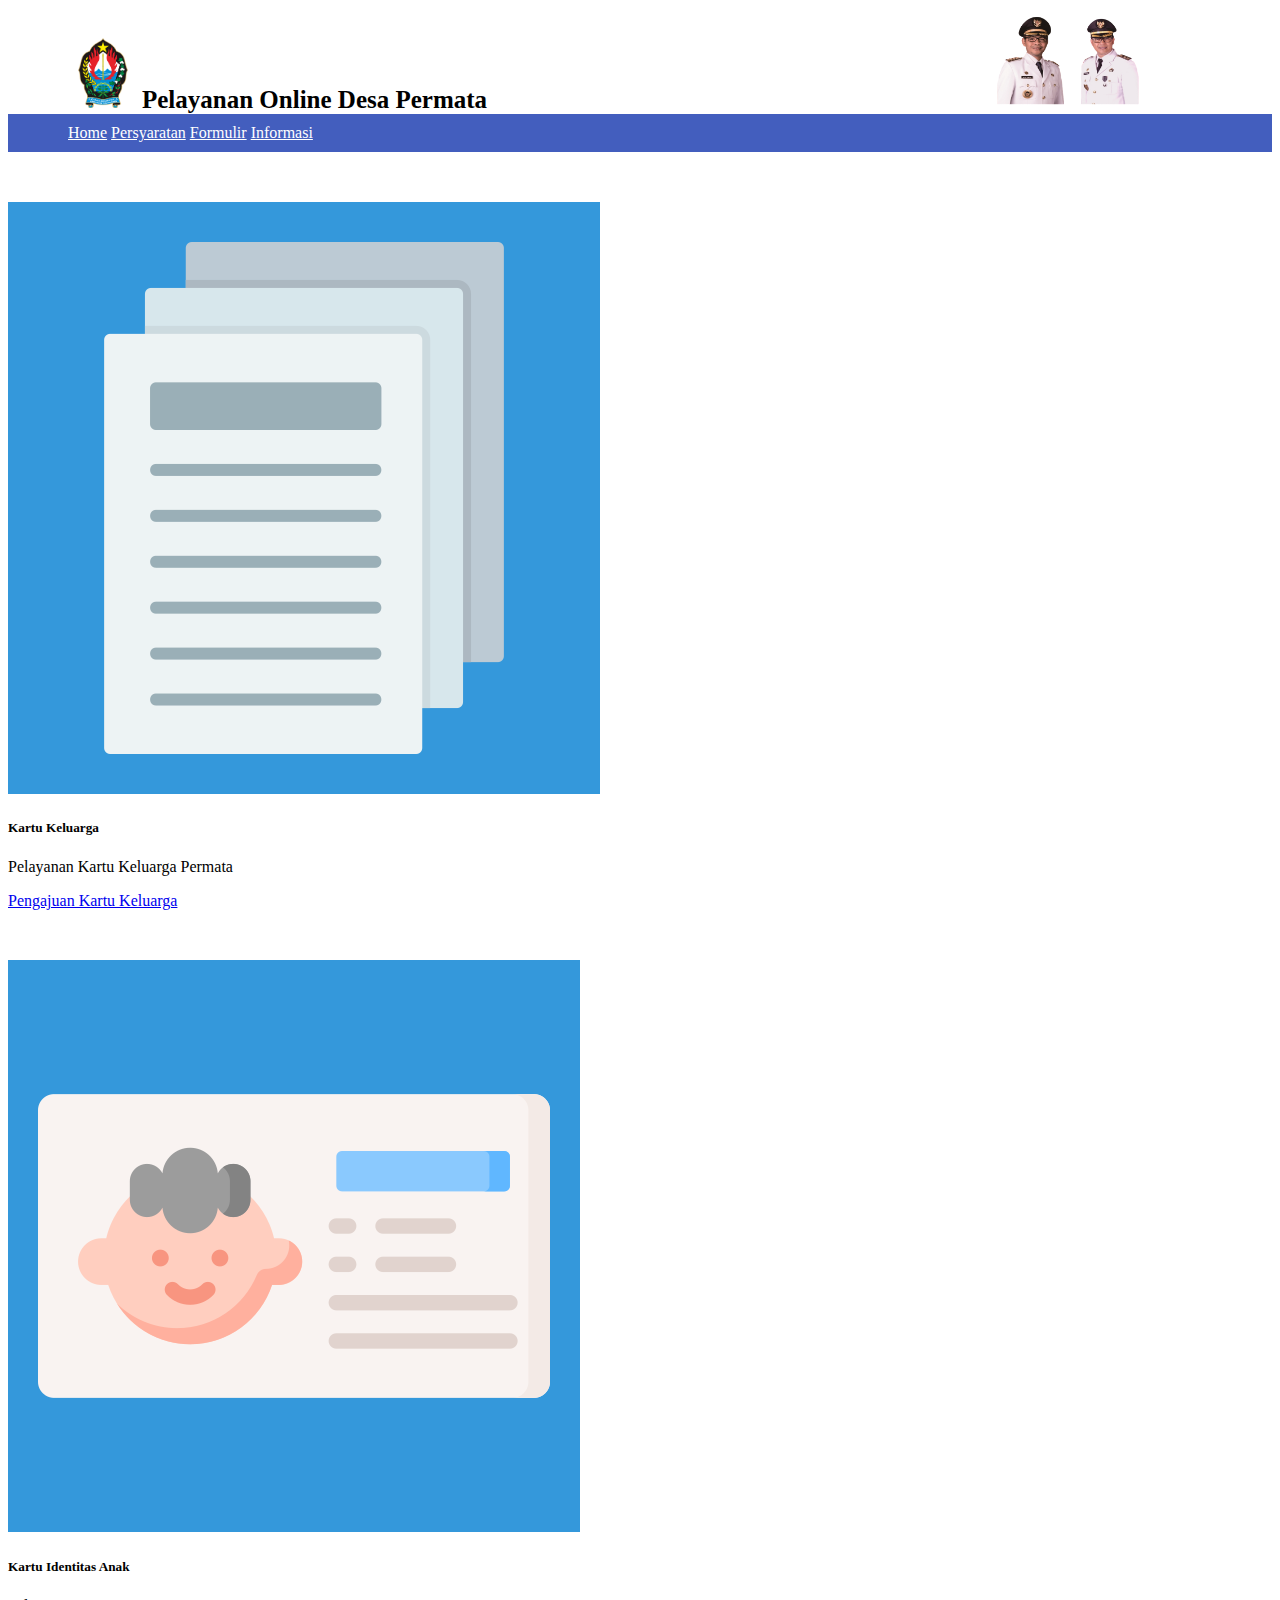
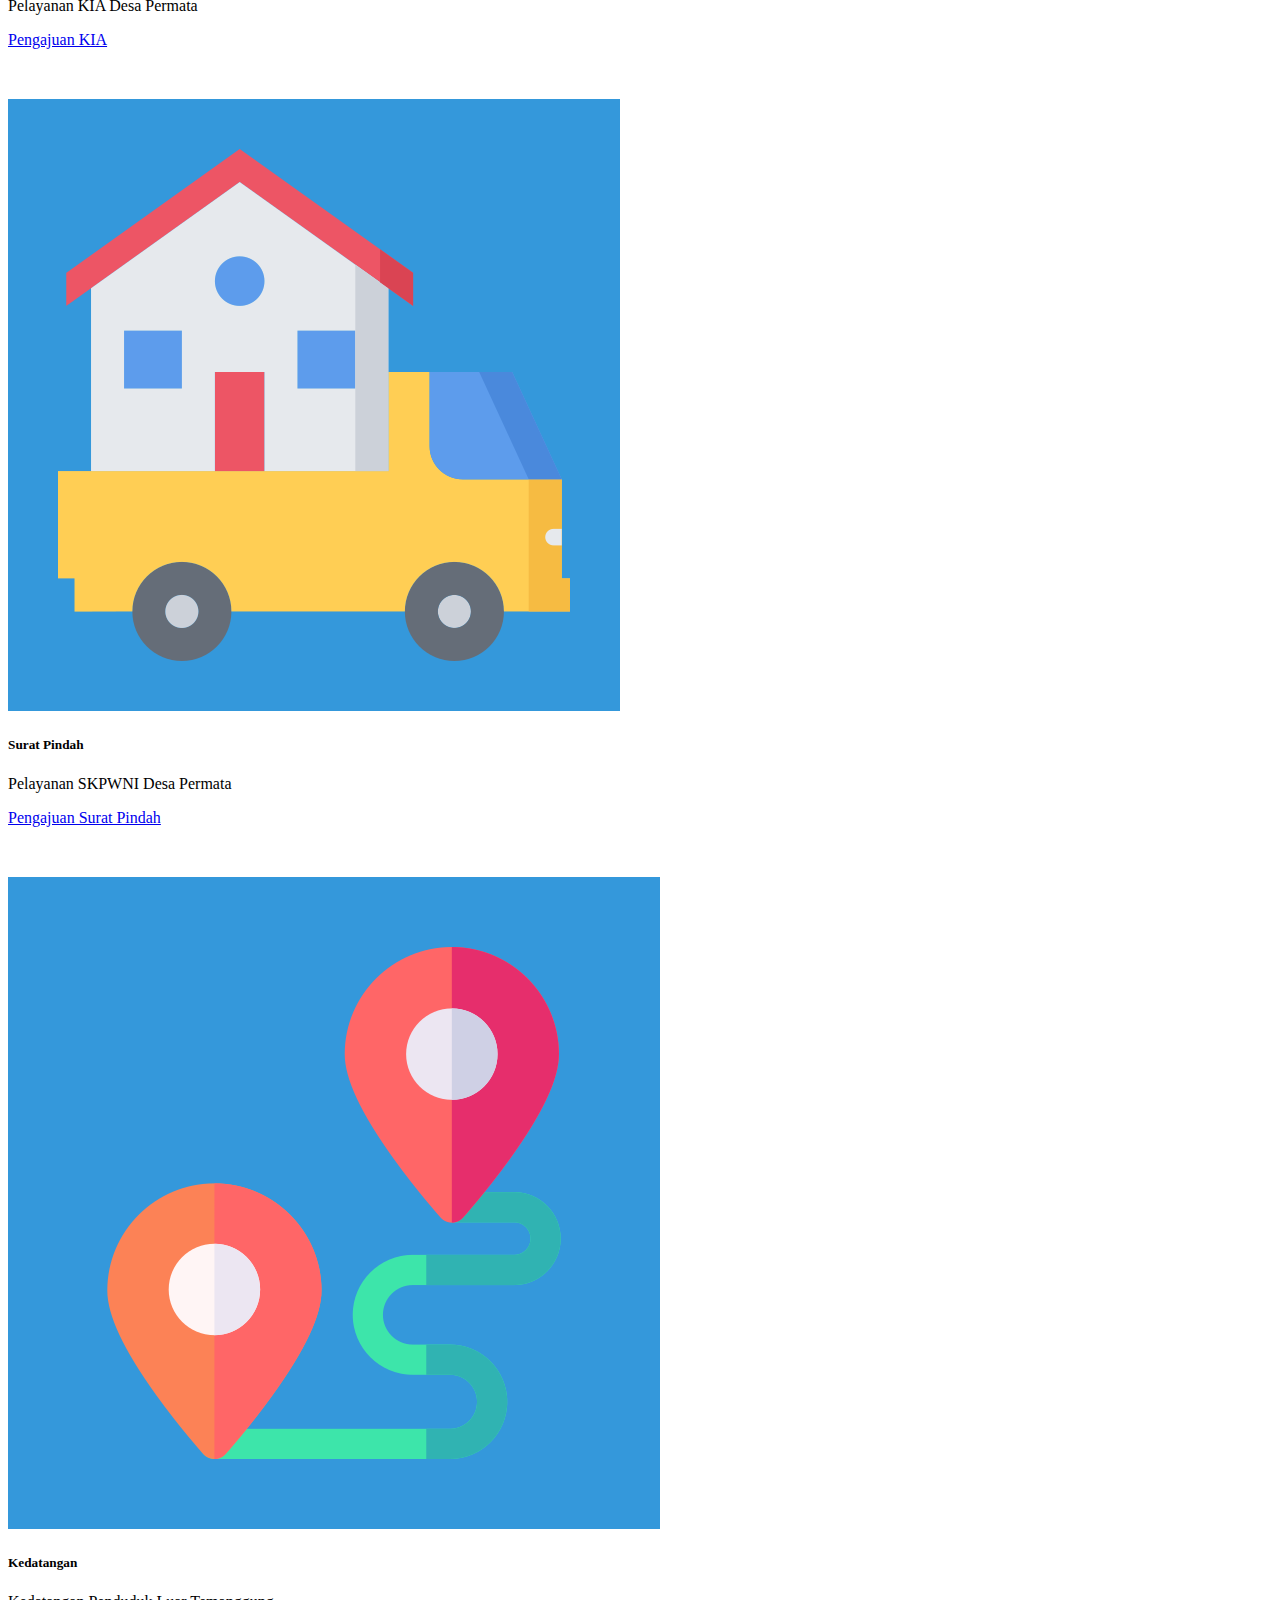
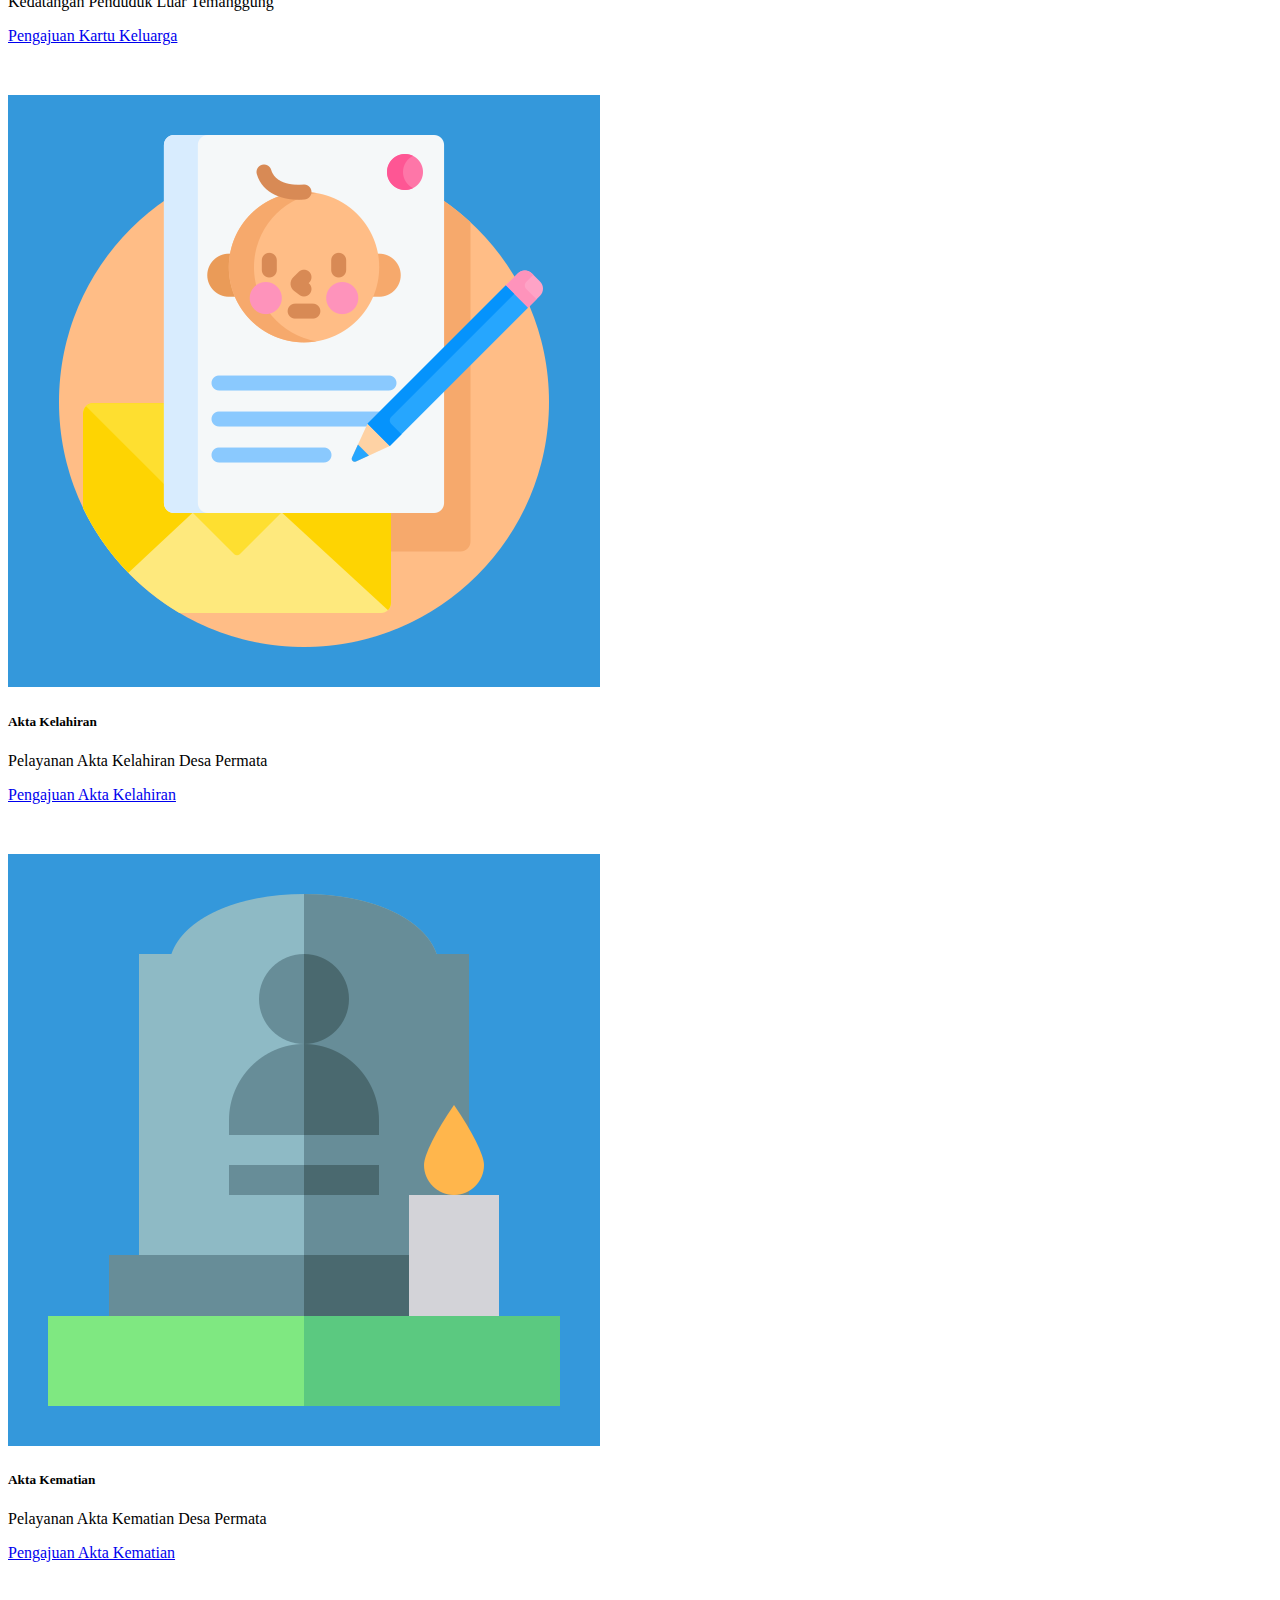
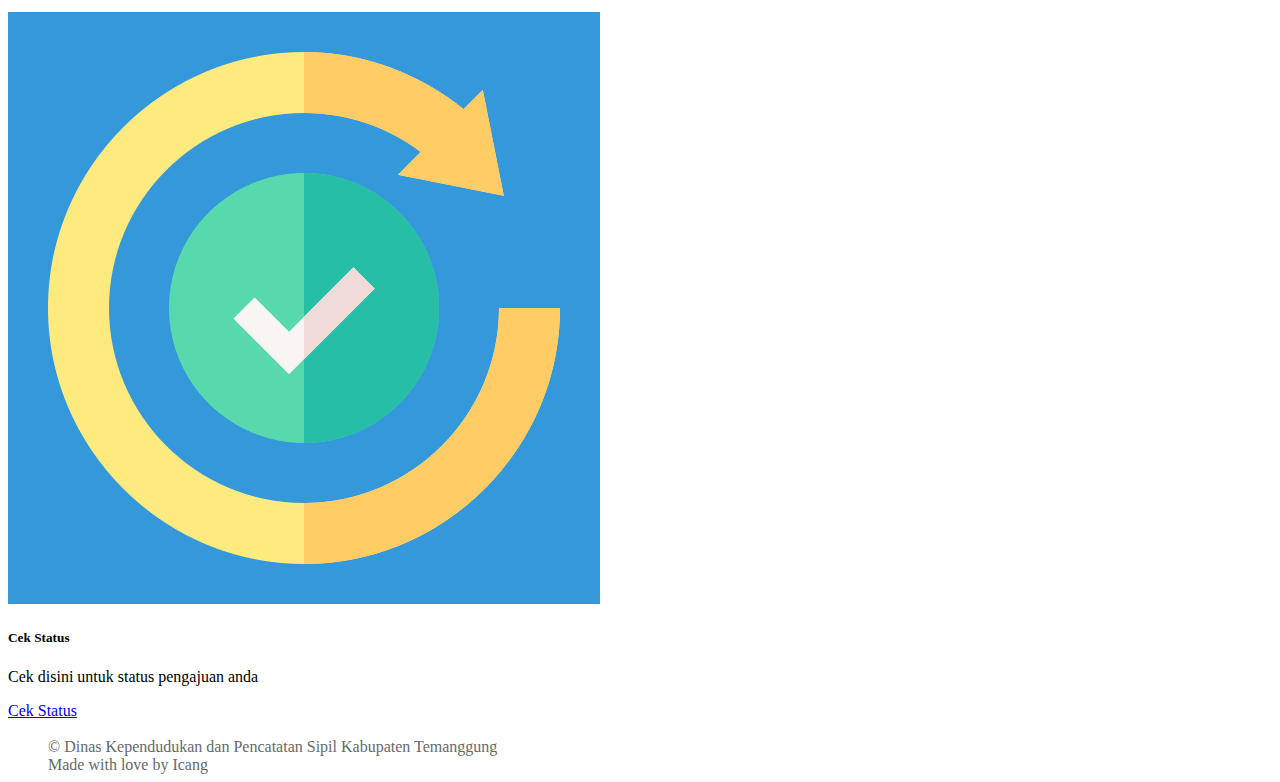
<file: index.html>
<!doctype html>
<html lang="en">
  <head>
    <meta charset="utf-8">
    <meta name="viewport" content="width=device-width, initial-scale=1">
    <title>Pelayanan Desa Permata</title>
    <link href="https://cdn.jsdelivr.net/npm/bootstrap@5.2.3/dist/css/bootstrap.min.css" rel="stylesheet" integrity="sha384-rbsA2VBKQhggwzxH7pPCaAqO46MgnOM80zW1RWuH61DGLwZJEdK2Kadq2F9CUG65" crossorigin="anonymous">
  </head>
  <body>
    <div>
        <div>
            <img src="images/logo.png"  width="50" height="70" style="margin-left: 70px; margin-right: 10px;"> <b style="font-size:25px">Pelayanan Online Desa Permata </b> 
            <img src="images/bupati.png"  width="150" height="100" style="margin-left: 500px; margin-right: 50px;">  
        </div>
    </div>
    <div>
        <nav class="nav" style="background-color:#435ebe; padding: 10px;">
            <a onmouseover="this.style.color='white'"
            onmouseout ="this.style.color='#b2bec3'"class="nav-link active" aria-current="page" href="#" style="color: white; margin-left: 50px;">Home</a>
            <a onmouseover="this.style.color='white'"
            onmouseout ="this.style.color='#b2bec3'"class="nav-link" href="#" style="color: white;">Persyaratan</a>
            <a onmouseover="this.style.color='white'"
            onmouseout ="this.style.color='#b2bec3'"class="nav-link" href="#" style="color: white;">Formulir</a>
            <a onmouseover="this.style.color='white'"
            onmouseout ="this.style.color='#b2bec3'"class="nav-link" href="#" style="color: white;">Informasi</a>
        </nav>
        <div class="container text-center">
            <div class="row">
              <div class="col-sm">
                <div class="card" style="width: 18rem; margin-top: 50px;">
                    <img src="images/kk.png" class="card-img-top" alt="..." style="background-color: #3498db; padding: 40px;">
                        <div class="card-body">
                            <h5 class="card-title">Kartu Keluarga</h5>
                            <p class="card-text">Pelayanan Kartu Keluarga Permata</p>
                            <a href="#" class="btn btn-primary">Pengajuan Kartu Keluarga</a>
                        </div>
                </div>
              </div>
              <div class="col-sm">
                <div class="card" style="width: 18rem; margin-top: 50px;">
                    <img src="images/kia.png" class="card-img-top" alt="..." style="background-color: #3498db; padding: 30px;">
                        <div class="card-body">
                            <h5 class="card-title">Kartu Identitas Anak</h5>
                            <p class="card-text">Pelayanan KIA Desa Permata</p>
                            <a href="https://forms.gle/qGicgwLbNLEiPDBEA" class="btn btn-primary">Pengajuan KIA</a>
                        </div>
                </div>
              </div>
              <div class="col-sm">
                <div class="card" style="width: 18rem; margin-top: 50px;">
                    <img src="images/pindah.png" class="card-img-top" alt="..." style="background-color: #3498db; padding: 50px;">
                        <div class="card-body">
                            <h5 class="card-title">Surat Pindah</h5>
                            <p class="card-text">Pelayanan SKPWNI Desa Permata</p>
                            <a href="#" class="btn btn-primary">Pengajuan Surat Pindah</a>
                        </div>
                </div>
              </div>
            </div>

            <div class="row">
                <div class="col-sm">
                  <div class="card" style="width: 18rem; margin-top: 50px;">
                      <img src="images/datang.png" class="card-img-top" alt="..." style="background-color: #3498db; padding: 70px;">
                          <div class="card-body">
                              <h5 class="card-title">Kedatangan</h5>
                              <p class="card-text">Kedatangan Penduduk Luar Temanggung</p>
                              <a href="#" class="btn btn-primary">Pengajuan Kartu Keluarga</a>
                          </div>
                  </div>
                </div>
                <div class="col-sm">
                    <div class="card" style="width: 18rem; margin-top: 50px;">
                        <img src="images/aktalahir.png" class="card-img-top" alt="..." style="background-color: #3498db; padding: 40px;">
                            <div class="card-body">
                                <h5 class="card-title">Akta Kelahiran</h5>
                                <p class="card-text">Pelayanan Akta Kelahiran Desa Permata</p>
                                <a href="#" class="btn btn-primary">Pengajuan Akta Kelahiran</a>
                            </div>
                    </div>
                  </div>
                <div class="col-sm">
                    <div class="card" style="width: 18rem; margin-top: 50px;">
                        <img src="images/grave1.png" class="card-img-top" alt="..." style="background-color: #3498db; padding: 40px;">
                            <div class="card-body">
                                <h5 class="card-title">Akta Kematian</h5>
                                <p class="card-text">Pelayanan Akta Kematian Desa Permata</p>
                                <a href="#" class="btn btn-primary">Pengajuan Akta Kematian</a>
                            </div>
                    </div>
                </div>
                <div class="col-sm">
                    <div class="card" style="width: 18rem; margin-top: 50px;">
                        <img src="images/process.png" class="card-img-top" alt="..." style="background-color: #3498db; padding: 40px;">
                            <div class="card-body">
                                <h5 class="card-title">Cek Status</h5>
                                <p class="card-text">Cek disini untuk status pengajuan anda</p>
                                <a href="cekstatuss.html" class="btn btn-primary">Cek Status</a>
                            </div>
                    </div>
                </div>
              </div>
          </div>
         
          <h7> 
    </div>
    <br>
    <footer style="margin-left: 40px; color: dimgray;">
        © Dinas Kependudukan dan Pencatatan Sipil Kabupaten Temanggung <br>
        Made with love by Icang
    </footer>
 
    <script src="https://cdn.jsdelivr.net/npm/bootstrap@5.2.3/dist/js/bootstrap.bundle.min.js" integrity="sha384-kenU1KFdBIe4zVF0s0G1M5b4hcpxyD9F7jL+jjXkk+Q2h455rYXK/7HAuoJl+0I4" crossorigin="anonymous"></script>
    <script src="https://cdn.jsdelivr.net/npm/@popperjs/core@2.11.6/dist/umd/popper.min.js" integrity="sha384-oBqDVmMz9ATKxIep9tiCxS/Z9fNfEXiDAYTujMAeBAsjFuCZSmKbSSUnQlmh/jp3" crossorigin="anonymous"></script>
    <script src="https://cdn.jsdelivr.net/npm/bootstrap@5.2.3/dist/js/bootstrap.min.js" integrity="sha384-cuYeSxntonz0PPNlHhBs68uyIAVpIIOZZ5JqeqvYYIcEL727kskC66kF92t6Xl2V" crossorigin="anonymous"></script>  
</body>
</html>
</file>
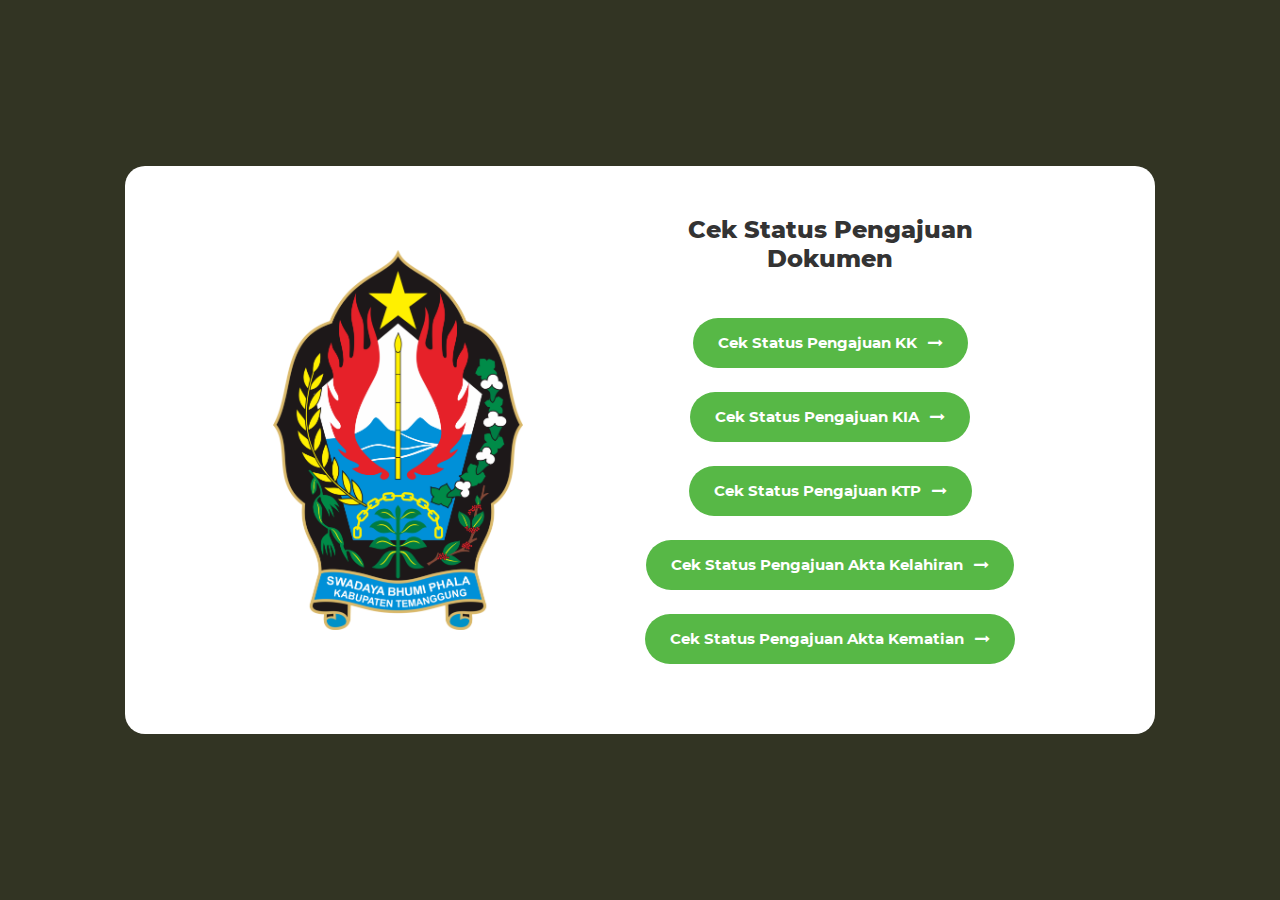
<file: cekstatuss.html>
<!DOCTYPE html>
<html lang="en">
<head>
	<title>Contact V1</title>
	<meta charset="UTF-8">
	<meta name="viewport" content="width=device-width, initial-scale=1">
<!--===============================================================================================-->
	<link rel="icon" type="image/png" href="images/icons/favicon.ico"/>
<!--===============================================================================================-->
	<link rel="stylesheet" type="text/css" href="vendor/bootstrap/css/bootstrap.min.css">
<!--===============================================================================================-->
	<link rel="stylesheet" type="text/css" href="fonts/font-awesome-4.7.0/css/font-awesome.min.css">
<!--===============================================================================================-->
	<link rel="stylesheet" type="text/css" href="vendor/animate/animate.css">
<!--===============================================================================================-->
	<link rel="stylesheet" type="text/css" href="vendor/css-hamburgers/hamburgers.min.css">
<!--===============================================================================================-->
	<link rel="stylesheet" type="text/css" href="vendor/select2/select2.min.css">
<!--===============================================================================================-->
	<link rel="stylesheet" type="text/css" href="css/util.css">
	<link rel="stylesheet" type="text/css" href="css/main.css">
<!--===============================================================================================-->
</head>
<body>

	<div class="contact1">
		<div class="container-contact1">
			<div class="contact1-pic js-tilt" data-tilt>
				<img src="images/img-03.png" alt="IMG">
			</div>

			<form class="contact1-form validate-form">
				<span class="contact1-form-title">
					Cek Status Pengajuan Dokumen
				</span>

				<!-- <div class="wrap-input1 validate-input" data-validate = "Subject is required">
					<input class="input1" type="text" name="subject" placeholder="Subject">
					<span class="shadow-input1"></span>
				</div> -->

				<div class="container-contact1-form-btn">
					<button class="contact1-form-btn">
						<span>
							Cek Status Pengajuan KK
							<i class="fa fa-long-arrow-right" aria-hidden="true"></i>
						</span>
					</button>
				</div> <br>
				<div class="container-contact1-form-btn">
					<a href="https://script.google.com/macros/s/AKfycbwCzOMutRTzDLQ8LpZqEZlZcFRn5TJSZafWEbk9_2IYgcCKIp0wRLRmzY7J0hlwN15Knw/exec" class="contact1-form-btn">
						<span>
							Cek Status Pengajuan KIA
							<i class="fa fa-long-arrow-right" aria-hidden="true"></i>
						</span>
					</a>
				</div>
				<br>
				<div class="container-contact1-form-btn">
					<button class="contact1-form-btn">
						<span>
							Cek Status Pengajuan KTP
							<i class="fa fa-long-arrow-right" aria-hidden="true"></i>
						</span>
					</button>
				</div>
				<br>
				<div class="container-contact1-form-btn">
					<button class="contact1-form-btn">
						<span>
							Cek Status Pengajuan Akta Kelahiran
							<i class="fa fa-long-arrow-right" aria-hidden="true"></i>
						</span>
					</button>
				</div>
				<br>
			
				<div class="container-contact1-form-btn">
					<button class="contact1-form-btn">
						<span>
							Cek Status Pengajuan Akta Kematian
							<i class="fa fa-long-arrow-right" aria-hidden="true"></i>
						</span>
					</button>
				</div>
			</form>
		</div>
	</div>




<!--===============================================================================================-->
	<script src="vendor/jquery/jquery-3.2.1.min.js"></script>
<!--===============================================================================================-->
	<script src="vendor/bootstrap/js/popper.js"></script>
	<script src="vendor/bootstrap/js/bootstrap.min.js"></script>
<!--===============================================================================================-->
	<script src="vendor/select2/select2.min.js"></script>
<!--===============================================================================================-->
	<script src="vendor/tilt/tilt.jquery.min.js"></script>
	<script >
		$('.js-tilt').tilt({
			scale: 1.1
		})
	</script>

<!-- Global site tag (gtag.js) - Google Analytics -->
<script async src="https://www.googletagmanager.com/gtag/js?id=UA-23581568-13"></script>
<script>
  window.dataLayer = window.dataLayer || [];
  function gtag(){dataLayer.push(arguments);}
  gtag('js', new Date());

  gtag('config', 'UA-23581568-13');
</script>

<!--===============================================================================================-->
	<script src="js/main.js"></script>

</body>
</html>
</file>
<file: css/util.css>
/*[ FONT SIZE ]
///////////////////////////////////////////////////////////
*/
.fs-1 {font-size: 1px;}
.fs-2 {font-size: 2px;}
.fs-3 {font-size: 3px;}
.fs-4 {font-size: 4px;}
.fs-5 {font-size: 5px;}
.fs-6 {font-size: 6px;}
.fs-7 {font-size: 7px;}
.fs-8 {font-size: 8px;}
.fs-9 {font-size: 9px;}
.fs-10 {font-size: 10px;}
.fs-11 {font-size: 11px;}
.fs-12 {font-size: 12px;}
.fs-13 {font-size: 13px;}
.fs-14 {font-size: 14px;}
.fs-15 {font-size: 15px;}
.fs-16 {font-size: 16px;}
.fs-17 {font-size: 17px;}
.fs-18 {font-size: 18px;}
.fs-19 {font-size: 19px;}
.fs-20 {font-size: 20px;}
.fs-21 {font-size: 21px;}
.fs-22 {font-size: 22px;}
.fs-23 {font-size: 23px;}
.fs-24 {font-size: 24px;}
.fs-25 {font-size: 25px;}
.fs-26 {font-size: 26px;}
.fs-27 {font-size: 27px;}
.fs-28 {font-size: 28px;}
.fs-29 {font-size: 29px;}
.fs-30 {font-size: 30px;}
.fs-31 {font-size: 31px;}
.fs-32 {font-size: 32px;}
.fs-33 {font-size: 33px;}
.fs-34 {font-size: 34px;}
.fs-35 {font-size: 35px;}
.fs-36 {font-size: 36px;}
.fs-37 {font-size: 37px;}
.fs-38 {font-size: 38px;}
.fs-39 {font-size: 39px;}
.fs-40 {font-size: 40px;}
.fs-41 {font-size: 41px;}
.fs-42 {font-size: 42px;}
.fs-43 {font-size: 43px;}
.fs-44 {font-size: 44px;}
.fs-45 {font-size: 45px;}
.fs-46 {font-size: 46px;}
.fs-47 {font-size: 47px;}
.fs-48 {font-size: 48px;}
.fs-49 {font-size: 49px;}
.fs-50 {font-size: 50px;}
.fs-51 {font-size: 51px;}
.fs-52 {font-size: 52px;}
.fs-53 {font-size: 53px;}
.fs-54 {font-size: 54px;}
.fs-55 {font-size: 55px;}
.fs-56 {font-size: 56px;}
.fs-57 {font-size: 57px;}
.fs-58 {font-size: 58px;}
.fs-59 {font-size: 59px;}
.fs-60 {font-size: 60px;}
.fs-61 {font-size: 61px;}
.fs-62 {font-size: 62px;}
.fs-63 {font-size: 63px;}
.fs-64 {font-size: 64px;}
.fs-65 {font-size: 65px;}
.fs-66 {font-size: 66px;}
.fs-67 {font-size: 67px;}
.fs-68 {font-size: 68px;}
.fs-69 {font-size: 69px;}
.fs-70 {font-size: 70px;}
.fs-71 {font-size: 71px;}
.fs-72 {font-size: 72px;}
.fs-73 {font-size: 73px;}
.fs-74 {font-size: 74px;}
.fs-75 {font-size: 75px;}
.fs-76 {font-size: 76px;}
.fs-77 {font-size: 77px;}
.fs-78 {font-size: 78px;}
.fs-79 {font-size: 79px;}
.fs-80 {font-size: 80px;}
.fs-81 {font-size: 81px;}
.fs-82 {font-size: 82px;}
.fs-83 {font-size: 83px;}
.fs-84 {font-size: 84px;}
.fs-85 {font-size: 85px;}
.fs-86 {font-size: 86px;}
.fs-87 {font-size: 87px;}
.fs-88 {font-size: 88px;}
.fs-89 {font-size: 89px;}
.fs-90 {font-size: 90px;}
.fs-91 {font-size: 91px;}
.fs-92 {font-size: 92px;}
.fs-93 {font-size: 93px;}
.fs-94 {font-size: 94px;}
.fs-95 {font-size: 95px;}
.fs-96 {font-size: 96px;}
.fs-97 {font-size: 97px;}
.fs-98 {font-size: 98px;}
.fs-99 {font-size: 99px;}
.fs-100 {font-size: 100px;}
.fs-101 {font-size: 101px;}
.fs-102 {font-size: 102px;}
.fs-103 {font-size: 103px;}
.fs-104 {font-size: 104px;}
.fs-105 {font-size: 105px;}
.fs-106 {font-size: 106px;}
.fs-107 {font-size: 107px;}
.fs-108 {font-size: 108px;}
.fs-109 {font-size: 109px;}
.fs-110 {font-size: 110px;}
.fs-111 {font-size: 111px;}
.fs-112 {font-size: 112px;}
.fs-113 {font-size: 113px;}
.fs-114 {font-size: 114px;}
.fs-115 {font-size: 115px;}
.fs-116 {font-size: 116px;}
.fs-117 {font-size: 117px;}
.fs-118 {font-size: 118px;}
.fs-119 {font-size: 119px;}
.fs-120 {font-size: 120px;}
.fs-121 {font-size: 121px;}
.fs-122 {font-size: 122px;}
.fs-123 {font-size: 123px;}
.fs-124 {font-size: 124px;}
.fs-125 {font-size: 125px;}
.fs-126 {font-size: 126px;}
.fs-127 {font-size: 127px;}
.fs-128 {font-size: 128px;}
.fs-129 {font-size: 129px;}
.fs-130 {font-size: 130px;}
.fs-131 {font-size: 131px;}
.fs-132 {font-size: 132px;}
.fs-133 {font-size: 133px;}
.fs-134 {font-size: 134px;}
.fs-135 {font-size: 135px;}
.fs-136 {font-size: 136px;}
.fs-137 {font-size: 137px;}
.fs-138 {font-size: 138px;}
.fs-139 {font-size: 139px;}
.fs-140 {font-size: 140px;}
.fs-141 {font-size: 141px;}
.fs-142 {font-size: 142px;}
.fs-143 {font-size: 143px;}
.fs-144 {font-size: 144px;}
.fs-145 {font-size: 145px;}
.fs-146 {font-size: 146px;}
.fs-147 {font-size: 147px;}
.fs-148 {font-size: 148px;}
.fs-149 {font-size: 149px;}
.fs-150 {font-size: 150px;}
.fs-151 {font-size: 151px;}
.fs-152 {font-size: 152px;}
.fs-153 {font-size: 153px;}
.fs-154 {font-size: 154px;}
.fs-155 {font-size: 155px;}
.fs-156 {font-size: 156px;}
.fs-157 {font-size: 157px;}
.fs-158 {font-size: 158px;}
.fs-159 {font-size: 159px;}
.fs-160 {font-size: 160px;}
.fs-161 {font-size: 161px;}
.fs-162 {font-size: 162px;}
.fs-163 {font-size: 163px;}
.fs-164 {font-size: 164px;}
.fs-165 {font-size: 165px;}
.fs-166 {font-size: 166px;}
.fs-167 {font-size: 167px;}
.fs-168 {font-size: 168px;}
.fs-169 {font-size: 169px;}
.fs-170 {font-size: 170px;}
.fs-171 {font-size: 171px;}
.fs-172 {font-size: 172px;}
.fs-173 {font-size: 173px;}
.fs-174 {font-size: 174px;}
.fs-175 {font-size: 175px;}
.fs-176 {font-size: 176px;}
.fs-177 {font-size: 177px;}
.fs-178 {font-size: 178px;}
.fs-179 {font-size: 179px;}
.fs-180 {font-size: 180px;}
.fs-181 {font-size: 181px;}
.fs-182 {font-size: 182px;}
.fs-183 {font-size: 183px;}
.fs-184 {font-size: 184px;}
.fs-185 {font-size: 185px;}
.fs-186 {font-size: 186px;}
.fs-187 {font-size: 187px;}
.fs-188 {font-size: 188px;}
.fs-189 {font-size: 189px;}
.fs-190 {font-size: 190px;}
.fs-191 {font-size: 191px;}
.fs-192 {font-size: 192px;}
.fs-193 {font-size: 193px;}
.fs-194 {font-size: 194px;}
.fs-195 {font-size: 195px;}
.fs-196 {font-size: 196px;}
.fs-197 {font-size: 197px;}
.fs-198 {font-size: 198px;}
.fs-199 {font-size: 199px;}
.fs-200 {font-size: 200px;}

/*[ PADDING ]
///////////////////////////////////////////////////////////
*/
.p-t-0 {padding-top: 0px;}
.p-t-1 {padding-top: 1px;}
.p-t-2 {padding-top: 2px;}
.p-t-3 {padding-top: 3px;}
.p-t-4 {padding-top: 4px;}
.p-t-5 {padding-top: 5px;}
.p-t-6 {padding-top: 6px;}
.p-t-7 {padding-top: 7px;}
.p-t-8 {padding-top: 8px;}
.p-t-9 {padding-top: 9px;}
.p-t-10 {padding-top: 10px;}
.p-t-11 {padding-top: 11px;}
.p-t-12 {padding-top: 12px;}
.p-t-13 {padding-top: 13px;}
.p-t-14 {padding-top: 14px;}
.p-t-15 {padding-top: 15px;}
.p-t-16 {padding-top: 16px;}
.p-t-17 {padding-top: 17px;}
.p-t-18 {padding-top: 18px;}
.p-t-19 {padding-top: 19px;}
.p-t-20 {padding-top: 20px;}
.p-t-21 {padding-top: 21px;}
.p-t-22 {padding-top: 22px;}
.p-t-23 {padding-top: 23px;}
.p-t-24 {padding-top: 24px;}
.p-t-25 {padding-top: 25px;}
.p-t-26 {padding-top: 26px;}
.p-t-27 {padding-top: 27px;}
.p-t-28 {padding-top: 28px;}
.p-t-29 {padding-top: 29px;}
.p-t-30 {padding-top: 30px;}
.p-t-31 {padding-top: 31px;}
.p-t-32 {padding-top: 32px;}
.p-t-33 {padding-top: 33px;}
.p-t-34 {padding-top: 34px;}
.p-t-35 {padding-top: 35px;}
.p-t-36 {padding-top: 36px;}
.p-t-37 {padding-top: 37px;}
.p-t-38 {padding-top: 38px;}
.p-t-39 {padding-top: 39px;}
.p-t-40 {padding-top: 40px;}
.p-t-41 {padding-top: 41px;}
.p-t-42 {padding-top: 42px;}
.p-t-43 {padding-top: 43px;}
.p-t-44 {padding-top: 44px;}
.p-t-45 {padding-top: 45px;}
.p-t-46 {padding-top: 46px;}
.p-t-47 {padding-top: 47px;}
.p-t-48 {padding-top: 48px;}
.p-t-49 {padding-top: 49px;}
.p-t-50 {padding-top: 50px;}
.p-t-51 {padding-top: 51px;}
.p-t-52 {padding-top: 52px;}
.p-t-53 {padding-top: 53px;}
.p-t-54 {padding-top: 54px;}
.p-t-55 {padding-top: 55px;}
.p-t-56 {padding-top: 56px;}
.p-t-57 {padding-top: 57px;}
.p-t-58 {padding-top: 58px;}
.p-t-59 {padding-top: 59px;}
.p-t-60 {padding-top: 60px;}
.p-t-61 {padding-top: 61px;}
.p-t-62 {padding-top: 62px;}
.p-t-63 {padding-top: 63px;}
.p-t-64 {padding-top: 64px;}
.p-t-65 {padding-top: 65px;}
.p-t-66 {padding-top: 66px;}
.p-t-67 {padding-top: 67px;}
.p-t-68 {padding-top: 68px;}
.p-t-69 {padding-top: 69px;}
.p-t-70 {padding-top: 70px;}
.p-t-71 {padding-top: 71px;}
.p-t-72 {padding-top: 72px;}
.p-t-73 {padding-top: 73px;}
.p-t-74 {padding-top: 74px;}
.p-t-75 {padding-top: 75px;}
.p-t-76 {padding-top: 76px;}
.p-t-77 {padding-top: 77px;}
.p-t-78 {padding-top: 78px;}
.p-t-79 {padding-top: 79px;}
.p-t-80 {padding-top: 80px;}
.p-t-81 {padding-top: 81px;}
.p-t-82 {padding-top: 82px;}
.p-t-83 {padding-top: 83px;}
.p-t-84 {padding-top: 84px;}
.p-t-85 {padding-top: 85px;}
.p-t-86 {padding-top: 86px;}
.p-t-87 {padding-top: 87px;}
.p-t-88 {padding-top: 88px;}
.p-t-89 {padding-top: 89px;}
.p-t-90 {padding-top: 90px;}
.p-t-91 {padding-top: 91px;}
.p-t-92 {padding-top: 92px;}
.p-t-93 {padding-top: 93px;}
.p-t-94 {padding-top: 94px;}
.p-t-95 {padding-top: 95px;}
.p-t-96 {padding-top: 96px;}
.p-t-97 {padding-top: 97px;}
.p-t-98 {padding-top: 98px;}
.p-t-99 {padding-top: 99px;}
.p-t-100 {padding-top: 100px;}
.p-t-101 {padding-top: 101px;}
.p-t-102 {padding-top: 102px;}
.p-t-103 {padding-top: 103px;}
.p-t-104 {padding-top: 104px;}
.p-t-105 {padding-top: 105px;}
.p-t-106 {padding-top: 106px;}
.p-t-107 {padding-top: 107px;}
.p-t-108 {padding-top: 108px;}
.p-t-109 {padding-top: 109px;}
.p-t-110 {padding-top: 110px;}
.p-t-111 {padding-top: 111px;}
.p-t-112 {padding-top: 112px;}
.p-t-113 {padding-top: 113px;}
.p-t-114 {padding-top: 114px;}
.p-t-115 {padding-top: 115px;}
.p-t-116 {padding-top: 116px;}
.p-t-117 {padding-top: 117px;}
.p-t-118 {padding-top: 118px;}
.p-t-119 {padding-top: 119px;}
.p-t-120 {padding-top: 120px;}
.p-t-121 {padding-top: 121px;}
.p-t-122 {padding-top: 122px;}
.p-t-123 {padding-top: 123px;}
.p-t-124 {padding-top: 124px;}
.p-t-125 {padding-top: 125px;}
.p-t-126 {padding-top: 126px;}
.p-t-127 {padding-top: 127px;}
.p-t-128 {padding-top: 128px;}
.p-t-129 {padding-top: 129px;}
.p-t-130 {padding-top: 130px;}
.p-t-131 {padding-top: 131px;}
.p-t-132 {padding-top: 132px;}
.p-t-133 {padding-top: 133px;}
.p-t-134 {padding-top: 134px;}
.p-t-135 {padding-top: 135px;}
.p-t-136 {padding-top: 136px;}
.p-t-137 {padding-top: 137px;}
.p-t-138 {padding-top: 138px;}
.p-t-139 {padding-top: 139px;}
.p-t-140 {padding-top: 140px;}
.p-t-141 {padding-top: 141px;}
.p-t-142 {padding-top: 142px;}
.p-t-143 {padding-top: 143px;}
.p-t-144 {padding-top: 144px;}
.p-t-145 {padding-top: 145px;}
.p-t-146 {padding-top: 146px;}
.p-t-147 {padding-top: 147px;}
.p-t-148 {padding-top: 148px;}
.p-t-149 {padding-top: 149px;}
.p-t-150 {padding-top: 150px;}
.p-t-151 {padding-top: 151px;}
.p-t-152 {padding-top: 152px;}
.p-t-153 {padding-top: 153px;}
.p-t-154 {padding-top: 154px;}
.p-t-155 {padding-top: 155px;}
.p-t-156 {padding-top: 156px;}
.p-t-157 {padding-top: 157px;}
.p-t-158 {padding-top: 158px;}
.p-t-159 {padding-top: 159px;}
.p-t-160 {padding-top: 160px;}
.p-t-161 {padding-top: 161px;}
.p-t-162 {padding-top: 162px;}
.p-t-163 {padding-top: 163px;}
.p-t-164 {padding-top: 164px;}
.p-t-165 {padding-top: 165px;}
.p-t-166 {padding-top: 166px;}
.p-t-167 {padding-top: 167px;}
.p-t-168 {padding-top: 168px;}
.p-t-169 {padding-top: 169px;}
.p-t-170 {padding-top: 170px;}
.p-t-171 {padding-top: 171px;}
.p-t-172 {padding-top: 172px;}
.p-t-173 {padding-top: 173px;}
.p-t-174 {padding-top: 174px;}
.p-t-175 {padding-top: 175px;}
.p-t-176 {padding-top: 176px;}
.p-t-177 {padding-top: 177px;}
.p-t-178 {padding-top: 178px;}
.p-t-179 {padding-top: 179px;}
.p-t-180 {padding-top: 180px;}
.p-t-181 {padding-top: 181px;}
.p-t-182 {padding-top: 182px;}
.p-t-183 {padding-top: 183px;}
.p-t-184 {padding-top: 184px;}
.p-t-185 {padding-top: 185px;}
.p-t-186 {padding-top: 186px;}
.p-t-187 {padding-top: 187px;}
.p-t-188 {padding-top: 188px;}
.p-t-189 {padding-top: 189px;}
.p-t-190 {padding-top: 190px;}
.p-t-191 {padding-top: 191px;}
.p-t-192 {padding-top: 192px;}
.p-t-193 {padding-top: 193px;}
.p-t-194 {padding-top: 194px;}
.p-t-195 {padding-top: 195px;}
.p-t-196 {padding-top: 196px;}
.p-t-197 {padding-top: 197px;}
.p-t-198 {padding-top: 198px;}
.p-t-199 {padding-top: 199px;}
.p-t-200 {padding-top: 200px;}
.p-t-201 {padding-top: 201px;}
.p-t-202 {padding-top: 202px;}
.p-t-203 {padding-top: 203px;}
.p-t-204 {padding-top: 204px;}
.p-t-205 {padding-top: 205px;}
.p-t-206 {padding-top: 206px;}
.p-t-207 {padding-top: 207px;}
.p-t-208 {padding-top: 208px;}
.p-t-209 {padding-top: 209px;}
.p-t-210 {padding-top: 210px;}
.p-t-211 {padding-top: 211px;}
.p-t-212 {padding-top: 212px;}
.p-t-213 {padding-top: 213px;}
.p-t-214 {padding-top: 214px;}
.p-t-215 {padding-top: 215px;}
.p-t-216 {padding-top: 216px;}
.p-t-217 {padding-top: 217px;}
.p-t-218 {padding-top: 218px;}
.p-t-219 {padding-top: 219px;}
.p-t-220 {padding-top: 220px;}
.p-t-221 {padding-top: 221px;}
.p-t-222 {padding-top: 222px;}
.p-t-223 {padding-top: 223px;}
.p-t-224 {padding-top: 224px;}
.p-t-225 {padding-top: 225px;}
.p-t-226 {padding-top: 226px;}
.p-t-227 {padding-top: 227px;}
.p-t-228 {padding-top: 228px;}
.p-t-229 {padding-top: 229px;}
.p-t-230 {padding-top: 230px;}
.p-t-231 {padding-top: 231px;}
.p-t-232 {padding-top: 232px;}
.p-t-233 {padding-top: 233px;}
.p-t-234 {padding-top: 234px;}
.p-t-235 {padding-top: 235px;}
.p-t-236 {padding-top: 236px;}
.p-t-237 {padding-top: 237px;}
.p-t-238 {padding-top: 238px;}
.p-t-239 {padding-top: 239px;}
.p-t-240 {padding-top: 240px;}
.p-t-241 {padding-top: 241px;}
.p-t-242 {padding-top: 242px;}
.p-t-243 {padding-top: 243px;}
.p-t-244 {padding-top: 244px;}
.p-t-245 {padding-top: 245px;}
.p-t-246 {padding-top: 246px;}
.p-t-247 {padding-top: 247px;}
.p-t-248 {padding-top: 248px;}
.p-t-249 {padding-top: 249px;}
.p-t-250 {padding-top: 250px;}
.p-b-0 {padding-bottom: 0px;}
.p-b-1 {padding-bottom: 1px;}
.p-b-2 {padding-bottom: 2px;}
.p-b-3 {padding-bottom: 3px;}
.p-b-4 {padding-bottom: 4px;}
.p-b-5 {padding-bottom: 5px;}
.p-b-6 {padding-bottom: 6px;}
.p-b-7 {padding-bottom: 7px;}
.p-b-8 {padding-bottom: 8px;}
.p-b-9 {padding-bottom: 9px;}
.p-b-10 {padding-bottom: 10px;}
.p-b-11 {padding-bottom: 11px;}
.p-b-12 {padding-bottom: 12px;}
.p-b-13 {padding-bottom: 13px;}
.p-b-14 {padding-bottom: 14px;}
.p-b-15 {padding-bottom: 15px;}
.p-b-16 {padding-bottom: 16px;}
.p-b-17 {padding-bottom: 17px;}
.p-b-18 {padding-bottom: 18px;}
.p-b-19 {padding-bottom: 19px;}
.p-b-20 {padding-bottom: 20px;}
.p-b-21 {padding-bottom: 21px;}
.p-b-22 {padding-bottom: 22px;}
.p-b-23 {padding-bottom: 23px;}
.p-b-24 {padding-bottom: 24px;}
.p-b-25 {padding-bottom: 25px;}
.p-b-26 {padding-bottom: 26px;}
.p-b-27 {padding-bottom: 27px;}
.p-b-28 {padding-bottom: 28px;}
.p-b-29 {padding-bottom: 29px;}
.p-b-30 {padding-bottom: 30px;}
.p-b-31 {padding-bottom: 31px;}
.p-b-32 {padding-bottom: 32px;}
.p-b-33 {padding-bottom: 33px;}
.p-b-34 {padding-bottom: 34px;}
.p-b-35 {padding-bottom: 35px;}
.p-b-36 {padding-bottom: 36px;}
.p-b-37 {padding-bottom: 37px;}
.p-b-38 {padding-bottom: 38px;}
.p-b-39 {padding-bottom: 39px;}
.p-b-40 {padding-bottom: 40px;}
.p-b-41 {padding-bottom: 41px;}
.p-b-42 {padding-bottom: 42px;}
.p-b-43 {padding-bottom: 43px;}
.p-b-44 {padding-bottom: 44px;}
.p-b-45 {padding-bottom: 45px;}
.p-b-46 {padding-bottom: 46px;}
.p-b-47 {padding-bottom: 47px;}
.p-b-48 {padding-bottom: 48px;}
.p-b-49 {padding-bottom: 49px;}
.p-b-50 {padding-bottom: 50px;}
.p-b-51 {padding-bottom: 51px;}
.p-b-52 {padding-bottom: 52px;}
.p-b-53 {padding-bottom: 53px;}
.p-b-54 {padding-bottom: 54px;}
.p-b-55 {padding-bottom: 55px;}
.p-b-56 {padding-bottom: 56px;}
.p-b-57 {padding-bottom: 57px;}
.p-b-58 {padding-bottom: 58px;}
.p-b-59 {padding-bottom: 59px;}
.p-b-60 {padding-bottom: 60px;}
.p-b-61 {padding-bottom: 61px;}
.p-b-62 {padding-bottom: 62px;}
.p-b-63 {padding-bottom: 63px;}
.p-b-64 {padding-bottom: 64px;}
.p-b-65 {padding-bottom: 65px;}
.p-b-66 {padding-bottom: 66px;}
.p-b-67 {padding-bottom: 67px;}
.p-b-68 {padding-bottom: 68px;}
.p-b-69 {padding-bottom: 69px;}
.p-b-70 {padding-bottom: 70px;}
.p-b-71 {padding-bottom: 71px;}
.p-b-72 {padding-bottom: 72px;}
.p-b-73 {padding-bottom: 73px;}
.p-b-74 {padding-bottom: 74px;}
.p-b-75 {padding-bottom: 75px;}
.p-b-76 {padding-bottom: 76px;}
.p-b-77 {padding-bottom: 77px;}
.p-b-78 {padding-bottom: 78px;}
.p-b-79 {padding-bottom: 79px;}
.p-b-80 {padding-bottom: 80px;}
.p-b-81 {padding-bottom: 81px;}
.p-b-82 {padding-bottom: 82px;}
.p-b-83 {padding-bottom: 83px;}
.p-b-84 {padding-bottom: 84px;}
.p-b-85 {padding-bottom: 85px;}
.p-b-86 {padding-bottom: 86px;}
.p-b-87 {padding-bottom: 87px;}
.p-b-88 {padding-bottom: 88px;}
.p-b-89 {padding-bottom: 89px;}
.p-b-90 {padding-bottom: 90px;}
.p-b-91 {padding-bottom: 91px;}
.p-b-92 {padding-bottom: 92px;}
.p-b-93 {padding-bottom: 93px;}
.p-b-94 {padding-bottom: 94px;}
.p-b-95 {padding-bottom: 95px;}
.p-b-96 {padding-bottom: 96px;}
.p-b-97 {padding-bottom: 97px;}
.p-b-98 {padding-bottom: 98px;}
.p-b-99 {padding-bottom: 99px;}
.p-b-100 {padding-bottom: 100px;}
.p-b-101 {padding-bottom: 101px;}
.p-b-102 {padding-bottom: 102px;}
.p-b-103 {padding-bottom: 103px;}
.p-b-104 {padding-bottom: 104px;}
.p-b-105 {padding-bottom: 105px;}
.p-b-106 {padding-bottom: 106px;}
.p-b-107 {padding-bottom: 107px;}
.p-b-108 {padding-bottom: 108px;}
.p-b-109 {padding-bottom: 109px;}
.p-b-110 {padding-bottom: 110px;}
.p-b-111 {padding-bottom: 111px;}
.p-b-112 {padding-bottom: 112px;}
.p-b-113 {padding-bottom: 113px;}
.p-b-114 {padding-bottom: 114px;}
.p-b-115 {padding-bottom: 115px;}
.p-b-116 {padding-bottom: 116px;}
.p-b-117 {padding-bottom: 117px;}
.p-b-118 {padding-bottom: 118px;}
.p-b-119 {padding-bottom: 119px;}
.p-b-120 {padding-bottom: 120px;}
.p-b-121 {padding-bottom: 121px;}
.p-b-122 {padding-bottom: 122px;}
.p-b-123 {padding-bottom: 123px;}
.p-b-124 {padding-bottom: 124px;}
.p-b-125 {padding-bottom: 125px;}
.p-b-126 {padding-bottom: 126px;}
.p-b-127 {padding-bottom: 127px;}
.p-b-128 {padding-bottom: 128px;}
.p-b-129 {padding-bottom: 129px;}
.p-b-130 {padding-bottom: 130px;}
.p-b-131 {padding-bottom: 131px;}
.p-b-132 {padding-bottom: 132px;}
.p-b-133 {padding-bottom: 133px;}
.p-b-134 {padding-bottom: 134px;}
.p-b-135 {padding-bottom: 135px;}
.p-b-136 {padding-bottom: 136px;}
.p-b-137 {padding-bottom: 137px;}
.p-b-138 {padding-bottom: 138px;}
.p-b-139 {padding-bottom: 139px;}
.p-b-140 {padding-bottom: 140px;}
.p-b-141 {padding-bottom: 141px;}
.p-b-142 {padding-bottom: 142px;}
.p-b-143 {padding-bottom: 143px;}
.p-b-144 {padding-bottom: 144px;}
.p-b-145 {padding-bottom: 145px;}
.p-b-146 {padding-bottom: 146px;}
.p-b-147 {padding-bottom: 147px;}
.p-b-148 {padding-bottom: 148px;}
.p-b-149 {padding-bottom: 149px;}
.p-b-150 {padding-bottom: 150px;}
.p-b-151 {padding-bottom: 151px;}
.p-b-152 {padding-bottom: 152px;}
.p-b-153 {padding-bottom: 153px;}
.p-b-154 {padding-bottom: 154px;}
.p-b-155 {padding-bottom: 155px;}
.p-b-156 {padding-bottom: 156px;}
.p-b-157 {padding-bottom: 157px;}
.p-b-158 {padding-bottom: 158px;}
.p-b-159 {padding-bottom: 159px;}
.p-b-160 {padding-bottom: 160px;}
.p-b-161 {padding-bottom: 161px;}
.p-b-162 {padding-bottom: 162px;}
.p-b-163 {padding-bottom: 163px;}
.p-b-164 {padding-bottom: 164px;}
.p-b-165 {padding-bottom: 165px;}
.p-b-166 {padding-bottom: 166px;}
.p-b-167 {padding-bottom: 167px;}
.p-b-168 {padding-bottom: 168px;}
.p-b-169 {padding-bottom: 169px;}
.p-b-170 {padding-bottom: 170px;}
.p-b-171 {padding-bottom: 171px;}
.p-b-172 {padding-bottom: 172px;}
.p-b-173 {padding-bottom: 173px;}
.p-b-174 {padding-bottom: 174px;}
.p-b-175 {padding-bottom: 175px;}
.p-b-176 {padding-bottom: 176px;}
.p-b-177 {padding-bottom: 177px;}
.p-b-178 {padding-bottom: 178px;}
.p-b-179 {padding-bottom: 179px;}
.p-b-180 {padding-bottom: 180px;}
.p-b-181 {padding-bottom: 181px;}
.p-b-182 {padding-bottom: 182px;}
.p-b-183 {padding-bottom: 183px;}
.p-b-184 {padding-bottom: 184px;}
.p-b-185 {padding-bottom: 185px;}
.p-b-186 {padding-bottom: 186px;}
.p-b-187 {padding-bottom: 187px;}
.p-b-188 {padding-bottom: 188px;}
.p-b-189 {padding-bottom: 189px;}
.p-b-190 {padding-bottom: 190px;}
.p-b-191 {padding-bottom: 191px;}
.p-b-192 {padding-bottom: 192px;}
.p-b-193 {padding-bottom: 193px;}
.p-b-194 {padding-bottom: 194px;}
.p-b-195 {padding-bottom: 195px;}
.p-b-196 {padding-bottom: 196px;}
.p-b-197 {padding-bottom: 197px;}
.p-b-198 {padding-bottom: 198px;}
.p-b-199 {padding-bottom: 199px;}
.p-b-200 {padding-bottom: 200px;}
.p-b-201 {padding-bottom: 201px;}
.p-b-202 {padding-bottom: 202px;}
.p-b-203 {padding-bottom: 203px;}
.p-b-204 {padding-bottom: 204px;}
.p-b-205 {padding-bottom: 205px;}
.p-b-206 {padding-bottom: 206px;}
.p-b-207 {padding-bottom: 207px;}
.p-b-208 {padding-bottom: 208px;}
.p-b-209 {padding-bottom: 209px;}
.p-b-210 {padding-bottom: 210px;}
.p-b-211 {padding-bottom: 211px;}
.p-b-212 {padding-bottom: 212px;}
.p-b-213 {padding-bottom: 213px;}
.p-b-214 {padding-bottom: 214px;}
.p-b-215 {padding-bottom: 215px;}
.p-b-216 {padding-bottom: 216px;}
.p-b-217 {padding-bottom: 217px;}
.p-b-218 {padding-bottom: 218px;}
.p-b-219 {padding-bottom: 219px;}
.p-b-220 {padding-bottom: 220px;}
.p-b-221 {padding-bottom: 221px;}
.p-b-222 {padding-bottom: 222px;}
.p-b-223 {padding-bottom: 223px;}
.p-b-224 {padding-bottom: 224px;}
.p-b-225 {padding-bottom: 225px;}
.p-b-226 {padding-bottom: 226px;}
.p-b-227 {padding-bottom: 227px;}
.p-b-228 {padding-bottom: 228px;}
.p-b-229 {padding-bottom: 229px;}
.p-b-230 {padding-bottom: 230px;}
.p-b-231 {padding-bottom: 231px;}
.p-b-232 {padding-bottom: 232px;}
.p-b-233 {padding-bottom: 233px;}
.p-b-234 {padding-bottom: 234px;}
.p-b-235 {padding-bottom: 235px;}
.p-b-236 {padding-bottom: 236px;}
.p-b-237 {padding-bottom: 237px;}
.p-b-238 {padding-bottom: 238px;}
.p-b-239 {padding-bottom: 239px;}
.p-b-240 {padding-bottom: 240px;}
.p-b-241 {padding-bottom: 241px;}
.p-b-242 {padding-bottom: 242px;}
.p-b-243 {padding-bottom: 243px;}
.p-b-244 {padding-bottom: 244px;}
.p-b-245 {padding-bottom: 245px;}
.p-b-246 {padding-bottom: 246px;}
.p-b-247 {padding-bottom: 247px;}
.p-b-248 {padding-bottom: 248px;}
.p-b-249 {padding-bottom: 249px;}
.p-b-250 {padding-bottom: 250px;}
.p-l-0 {padding-left: 0px;}
.p-l-1 {padding-left: 1px;}
.p-l-2 {padding-left: 2px;}
.p-l-3 {padding-left: 3px;}
.p-l-4 {padding-left: 4px;}
.p-l-5 {padding-left: 5px;}
.p-l-6 {padding-left: 6px;}
.p-l-7 {padding-left: 7px;}
.p-l-8 {padding-left: 8px;}
.p-l-9 {padding-left: 9px;}
.p-l-10 {padding-left: 10px;}
.p-l-11 {padding-left: 11px;}
.p-l-12 {padding-left: 12px;}
.p-l-13 {padding-left: 13px;}
.p-l-14 {padding-left: 14px;}
.p-l-15 {padding-left: 15px;}
.p-l-16 {padding-left: 16px;}
.p-l-17 {padding-left: 17px;}
.p-l-18 {padding-left: 18px;}
.p-l-19 {padding-left: 19px;}
.p-l-20 {padding-left: 20px;}
.p-l-21 {padding-left: 21px;}
.p-l-22 {padding-left: 22px;}
.p-l-23 {padding-left: 23px;}
.p-l-24 {padding-left: 24px;}
.p-l-25 {padding-left: 25px;}
.p-l-26 {padding-left: 26px;}
.p-l-27 {padding-left: 27px;}
.p-l-28 {padding-left: 28px;}
.p-l-29 {padding-left: 29px;}
.p-l-30 {padding-left: 30px;}
.p-l-31 {padding-left: 31px;}
.p-l-32 {padding-left: 32px;}
.p-l-33 {padding-left: 33px;}
.p-l-34 {padding-left: 34px;}
.p-l-35 {padding-left: 35px;}
.p-l-36 {padding-left: 36px;}
.p-l-37 {padding-left: 37px;}
.p-l-38 {padding-left: 38px;}
.p-l-39 {padding-left: 39px;}
.p-l-40 {padding-left: 40px;}
.p-l-41 {padding-left: 41px;}
.p-l-42 {padding-left: 42px;}
.p-l-43 {padding-left: 43px;}
.p-l-44 {padding-left: 44px;}
.p-l-45 {padding-left: 45px;}
.p-l-46 {padding-left: 46px;}
.p-l-47 {padding-left: 47px;}
.p-l-48 {padding-left: 48px;}
.p-l-49 {padding-left: 49px;}
.p-l-50 {padding-left: 50px;}
.p-l-51 {padding-left: 51px;}
.p-l-52 {padding-left: 52px;}
.p-l-53 {padding-left: 53px;}
.p-l-54 {padding-left: 54px;}
.p-l-55 {padding-left: 55px;}
.p-l-56 {padding-left: 56px;}
.p-l-57 {padding-left: 57px;}
.p-l-58 {padding-left: 58px;}
.p-l-59 {padding-left: 59px;}
.p-l-60 {padding-left: 60px;}
.p-l-61 {padding-left: 61px;}
.p-l-62 {padding-left: 62px;}
.p-l-63 {padding-left: 63px;}
.p-l-64 {padding-left: 64px;}
.p-l-65 {padding-left: 65px;}
.p-l-66 {padding-left: 66px;}
.p-l-67 {padding-left: 67px;}
.p-l-68 {padding-left: 68px;}
.p-l-69 {padding-left: 69px;}
.p-l-70 {padding-left: 70px;}
.p-l-71 {padding-left: 71px;}
.p-l-72 {padding-left: 72px;}
.p-l-73 {padding-left: 73px;}
.p-l-74 {padding-left: 74px;}
.p-l-75 {padding-left: 75px;}
.p-l-76 {padding-left: 76px;}
.p-l-77 {padding-left: 77px;}
.p-l-78 {padding-left: 78px;}
.p-l-79 {padding-left: 79px;}
.p-l-80 {padding-left: 80px;}
.p-l-81 {padding-left: 81px;}
.p-l-82 {padding-left: 82px;}
.p-l-83 {padding-left: 83px;}
.p-l-84 {padding-left: 84px;}
.p-l-85 {padding-left: 85px;}
.p-l-86 {padding-left: 86px;}
.p-l-87 {padding-left: 87px;}
.p-l-88 {padding-left: 88px;}
.p-l-89 {padding-left: 89px;}
.p-l-90 {padding-left: 90px;}
.p-l-91 {padding-left: 91px;}
.p-l-92 {padding-left: 92px;}
.p-l-93 {padding-left: 93px;}
.p-l-94 {padding-left: 94px;}
.p-l-95 {padding-left: 95px;}
.p-l-96 {padding-left: 96px;}
.p-l-97 {padding-left: 97px;}
.p-l-98 {padding-left: 98px;}
.p-l-99 {padding-left: 99px;}
.p-l-100 {padding-left: 100px;}
.p-l-101 {padding-left: 101px;}
.p-l-102 {padding-left: 102px;}
.p-l-103 {padding-left: 103px;}
.p-l-104 {padding-left: 104px;}
.p-l-105 {padding-left: 105px;}
.p-l-106 {padding-left: 106px;}
.p-l-107 {padding-left: 107px;}
.p-l-108 {padding-left: 108px;}
.p-l-109 {padding-left: 109px;}
.p-l-110 {padding-left: 110px;}
.p-l-111 {padding-left: 111px;}
.p-l-112 {padding-left: 112px;}
.p-l-113 {padding-left: 113px;}
.p-l-114 {padding-left: 114px;}
.p-l-115 {padding-left: 115px;}
.p-l-116 {padding-left: 116px;}
.p-l-117 {padding-left: 117px;}
.p-l-118 {padding-left: 118px;}
.p-l-119 {padding-left: 119px;}
.p-l-120 {padding-left: 120px;}
.p-l-121 {padding-left: 121px;}
.p-l-122 {padding-left: 122px;}
.p-l-123 {padding-left: 123px;}
.p-l-124 {padding-left: 124px;}
.p-l-125 {padding-left: 125px;}
.p-l-126 {padding-left: 126px;}
.p-l-127 {padding-left: 127px;}
.p-l-128 {padding-left: 128px;}
.p-l-129 {padding-left: 129px;}
.p-l-130 {padding-left: 130px;}
.p-l-131 {padding-left: 131px;}
.p-l-132 {padding-left: 132px;}
.p-l-133 {padding-left: 133px;}
.p-l-134 {padding-left: 134px;}
.p-l-135 {padding-left: 135px;}
.p-l-136 {padding-left: 136px;}
.p-l-137 {padding-left: 137px;}
.p-l-138 {padding-left: 138px;}
.p-l-139 {padding-left: 139px;}
.p-l-140 {padding-left: 140px;}
.p-l-141 {padding-left: 141px;}
.p-l-142 {padding-left: 142px;}
.p-l-143 {padding-left: 143px;}
.p-l-144 {padding-left: 144px;}
.p-l-145 {padding-left: 145px;}
.p-l-146 {padding-left: 146px;}
.p-l-147 {padding-left: 147px;}
.p-l-148 {padding-left: 148px;}
.p-l-149 {padding-left: 149px;}
.p-l-150 {padding-left: 150px;}
.p-l-151 {padding-left: 151px;}
.p-l-152 {padding-left: 152px;}
.p-l-153 {padding-left: 153px;}
.p-l-154 {padding-left: 154px;}
.p-l-155 {padding-left: 155px;}
.p-l-156 {padding-left: 156px;}
.p-l-157 {padding-left: 157px;}
.p-l-158 {padding-left: 158px;}
.p-l-159 {padding-left: 159px;}
.p-l-160 {padding-left: 160px;}
.p-l-161 {padding-left: 161px;}
.p-l-162 {padding-left: 162px;}
.p-l-163 {padding-left: 163px;}
.p-l-164 {padding-left: 164px;}
.p-l-165 {padding-left: 165px;}
.p-l-166 {padding-left: 166px;}
.p-l-167 {padding-left: 167px;}
.p-l-168 {padding-left: 168px;}
.p-l-169 {padding-left: 169px;}
.p-l-170 {padding-left: 170px;}
.p-l-171 {padding-left: 171px;}
.p-l-172 {padding-left: 172px;}
.p-l-173 {padding-left: 173px;}
.p-l-174 {padding-left: 174px;}
.p-l-175 {padding-left: 175px;}
.p-l-176 {padding-left: 176px;}
.p-l-177 {padding-left: 177px;}
.p-l-178 {padding-left: 178px;}
.p-l-179 {padding-left: 179px;}
.p-l-180 {padding-left: 180px;}
.p-l-181 {padding-left: 181px;}
.p-l-182 {padding-left: 182px;}
.p-l-183 {padding-left: 183px;}
.p-l-184 {padding-left: 184px;}
.p-l-185 {padding-left: 185px;}
.p-l-186 {padding-left: 186px;}
.p-l-187 {padding-left: 187px;}
.p-l-188 {padding-left: 188px;}
.p-l-189 {padding-left: 189px;}
.p-l-190 {padding-left: 190px;}
.p-l-191 {padding-left: 191px;}
.p-l-192 {padding-left: 192px;}
.p-l-193 {padding-left: 193px;}
.p-l-194 {padding-left: 194px;}
.p-l-195 {padding-left: 195px;}
.p-l-196 {padding-left: 196px;}
.p-l-197 {padding-left: 197px;}
.p-l-198 {padding-left: 198px;}
.p-l-199 {padding-left: 199px;}
.p-l-200 {padding-left: 200px;}
.p-l-201 {padding-left: 201px;}
.p-l-202 {padding-left: 202px;}
.p-l-203 {padding-left: 203px;}
.p-l-204 {padding-left: 204px;}
.p-l-205 {padding-left: 205px;}
.p-l-206 {padding-left: 206px;}
.p-l-207 {padding-left: 207px;}
.p-l-208 {padding-left: 208px;}
.p-l-209 {padding-left: 209px;}
.p-l-210 {padding-left: 210px;}
.p-l-211 {padding-left: 211px;}
.p-l-212 {padding-left: 212px;}
.p-l-213 {padding-left: 213px;}
.p-l-214 {padding-left: 214px;}
.p-l-215 {padding-left: 215px;}
.p-l-216 {padding-left: 216px;}
.p-l-217 {padding-left: 217px;}
.p-l-218 {padding-left: 218px;}
.p-l-219 {padding-left: 219px;}
.p-l-220 {padding-left: 220px;}
.p-l-221 {padding-left: 221px;}
.p-l-222 {padding-left: 222px;}
.p-l-223 {padding-left: 223px;}
.p-l-224 {padding-left: 224px;}
.p-l-225 {padding-left: 225px;}
.p-l-226 {padding-left: 226px;}
.p-l-227 {padding-left: 227px;}
.p-l-228 {padding-left: 228px;}
.p-l-229 {padding-left: 229px;}
.p-l-230 {padding-left: 230px;}
.p-l-231 {padding-left: 231px;}
.p-l-232 {padding-left: 232px;}
.p-l-233 {padding-left: 233px;}
.p-l-234 {padding-left: 234px;}
.p-l-235 {padding-left: 235px;}
.p-l-236 {padding-left: 236px;}
.p-l-237 {padding-left: 237px;}
.p-l-238 {padding-left: 238px;}
.p-l-239 {padding-left: 239px;}
.p-l-240 {padding-left: 240px;}
.p-l-241 {padding-left: 241px;}
.p-l-242 {padding-left: 242px;}
.p-l-243 {padding-left: 243px;}
.p-l-244 {padding-left: 244px;}
.p-l-245 {padding-left: 245px;}
.p-l-246 {padding-left: 246px;}
.p-l-247 {padding-left: 247px;}
.p-l-248 {padding-left: 248px;}
.p-l-249 {padding-left: 249px;}
.p-l-250 {padding-left: 250px;}
.p-r-0 {padding-right: 0px;}
.p-r-1 {padding-right: 1px;}
.p-r-2 {padding-right: 2px;}
.p-r-3 {padding-right: 3px;}
.p-r-4 {padding-right: 4px;}
.p-r-5 {padding-right: 5px;}
.p-r-6 {padding-right: 6px;}
.p-r-7 {padding-right: 7px;}
.p-r-8 {padding-right: 8px;}
.p-r-9 {padding-right: 9px;}
.p-r-10 {padding-right: 10px;}
.p-r-11 {padding-right: 11px;}
.p-r-12 {padding-right: 12px;}
.p-r-13 {padding-right: 13px;}
.p-r-14 {padding-right: 14px;}
.p-r-15 {padding-right: 15px;}
.p-r-16 {padding-right: 16px;}
.p-r-17 {padding-right: 17px;}
.p-r-18 {padding-right: 18px;}
.p-r-19 {padding-right: 19px;}
.p-r-20 {padding-right: 20px;}
.p-r-21 {padding-right: 21px;}
.p-r-22 {padding-right: 22px;}
.p-r-23 {padding-right: 23px;}
.p-r-24 {padding-right: 24px;}
.p-r-25 {padding-right: 25px;}
.p-r-26 {padding-right: 26px;}
.p-r-27 {padding-right: 27px;}
.p-r-28 {padding-right: 28px;}
.p-r-29 {padding-right: 29px;}
.p-r-30 {padding-right: 30px;}
.p-r-31 {padding-right: 31px;}
.p-r-32 {padding-right: 32px;}
.p-r-33 {padding-right: 33px;}
.p-r-34 {padding-right: 34px;}
.p-r-35 {padding-right: 35px;}
.p-r-36 {padding-right: 36px;}
.p-r-37 {padding-right: 37px;}
.p-r-38 {padding-right: 38px;}
.p-r-39 {padding-right: 39px;}
.p-r-40 {padding-right: 40px;}
.p-r-41 {padding-right: 41px;}
.p-r-42 {padding-right: 42px;}
.p-r-43 {padding-right: 43px;}
.p-r-44 {padding-right: 44px;}
.p-r-45 {padding-right: 45px;}
.p-r-46 {padding-right: 46px;}
.p-r-47 {padding-right: 47px;}
.p-r-48 {padding-right: 48px;}
.p-r-49 {padding-right: 49px;}
.p-r-50 {padding-right: 50px;}
.p-r-51 {padding-right: 51px;}
.p-r-52 {padding-right: 52px;}
.p-r-53 {padding-right: 53px;}
.p-r-54 {padding-right: 54px;}
.p-r-55 {padding-right: 55px;}
.p-r-56 {padding-right: 56px;}
.p-r-57 {padding-right: 57px;}
.p-r-58 {padding-right: 58px;}
.p-r-59 {padding-right: 59px;}
.p-r-60 {padding-right: 60px;}
.p-r-61 {padding-right: 61px;}
.p-r-62 {padding-right: 62px;}
.p-r-63 {padding-right: 63px;}
.p-r-64 {padding-right: 64px;}
.p-r-65 {padding-right: 65px;}
.p-r-66 {padding-right: 66px;}
.p-r-67 {padding-right: 67px;}
.p-r-68 {padding-right: 68px;}
.p-r-69 {padding-right: 69px;}
.p-r-70 {padding-right: 70px;}
.p-r-71 {padding-right: 71px;}
.p-r-72 {padding-right: 72px;}
.p-r-73 {padding-right: 73px;}
.p-r-74 {padding-right: 74px;}
.p-r-75 {padding-right: 75px;}
.p-r-76 {padding-right: 76px;}
.p-r-77 {padding-right: 77px;}
.p-r-78 {padding-right: 78px;}
.p-r-79 {padding-right: 79px;}
.p-r-80 {padding-right: 80px;}
.p-r-81 {padding-right: 81px;}
.p-r-82 {padding-right: 82px;}
.p-r-83 {padding-right: 83px;}
.p-r-84 {padding-right: 84px;}
.p-r-85 {padding-right: 85px;}
.p-r-86 {padding-right: 86px;}
.p-r-87 {padding-right: 87px;}
.p-r-88 {padding-right: 88px;}
.p-r-89 {padding-right: 89px;}
.p-r-90 {padding-right: 90px;}
.p-r-91 {padding-right: 91px;}
.p-r-92 {padding-right: 92px;}
.p-r-93 {padding-right: 93px;}
.p-r-94 {padding-right: 94px;}
.p-r-95 {padding-right: 95px;}
.p-r-96 {padding-right: 96px;}
.p-r-97 {padding-right: 97px;}
.p-r-98 {padding-right: 98px;}
.p-r-99 {padding-right: 99px;}
.p-r-100 {padding-right: 100px;}
.p-r-101 {padding-right: 101px;}
.p-r-102 {padding-right: 102px;}
.p-r-103 {padding-right: 103px;}
.p-r-104 {padding-right: 104px;}
.p-r-105 {padding-right: 105px;}
.p-r-106 {padding-right: 106px;}
.p-r-107 {padding-right: 107px;}
.p-r-108 {padding-right: 108px;}
.p-r-109 {padding-right: 109px;}
.p-r-110 {padding-right: 110px;}
.p-r-111 {padding-right: 111px;}
.p-r-112 {padding-right: 112px;}
.p-r-113 {padding-right: 113px;}
.p-r-114 {padding-right: 114px;}
.p-r-115 {padding-right: 115px;}
.p-r-116 {padding-right: 116px;}
.p-r-117 {padding-right: 117px;}
.p-r-118 {padding-right: 118px;}
.p-r-119 {padding-right: 119px;}
.p-r-120 {padding-right: 120px;}
.p-r-121 {padding-right: 121px;}
.p-r-122 {padding-right: 122px;}
.p-r-123 {padding-right: 123px;}
.p-r-124 {padding-right: 124px;}
.p-r-125 {padding-right: 125px;}
.p-r-126 {padding-right: 126px;}
.p-r-127 {padding-right: 127px;}
.p-r-128 {padding-right: 128px;}
.p-r-129 {padding-right: 129px;}
.p-r-130 {padding-right: 130px;}
.p-r-131 {padding-right: 131px;}
.p-r-132 {padding-right: 132px;}
.p-r-133 {padding-right: 133px;}
.p-r-134 {padding-right: 134px;}
.p-r-135 {padding-right: 135px;}
.p-r-136 {padding-right: 136px;}
.p-r-137 {padding-right: 137px;}
.p-r-138 {padding-right: 138px;}
.p-r-139 {padding-right: 139px;}
.p-r-140 {padding-right: 140px;}
.p-r-141 {padding-right: 141px;}
.p-r-142 {padding-right: 142px;}
.p-r-143 {padding-right: 143px;}
.p-r-144 {padding-right: 144px;}
.p-r-145 {padding-right: 145px;}
.p-r-146 {padding-right: 146px;}
.p-r-147 {padding-right: 147px;}
.p-r-148 {padding-right: 148px;}
.p-r-149 {padding-right: 149px;}
.p-r-150 {padding-right: 150px;}
.p-r-151 {padding-right: 151px;}
.p-r-152 {padding-right: 152px;}
.p-r-153 {padding-right: 153px;}
.p-r-154 {padding-right: 154px;}
.p-r-155 {padding-right: 155px;}
.p-r-156 {padding-right: 156px;}
.p-r-157 {padding-right: 157px;}
.p-r-158 {padding-right: 158px;}
.p-r-159 {padding-right: 159px;}
.p-r-160 {padding-right: 160px;}
.p-r-161 {padding-right: 161px;}
.p-r-162 {padding-right: 162px;}
.p-r-163 {padding-right: 163px;}
.p-r-164 {padding-right: 164px;}
.p-r-165 {padding-right: 165px;}
.p-r-166 {padding-right: 166px;}
.p-r-167 {padding-right: 167px;}
.p-r-168 {padding-right: 168px;}
.p-r-169 {padding-right: 169px;}
.p-r-170 {padding-right: 170px;}
.p-r-171 {padding-right: 171px;}
.p-r-172 {padding-right: 172px;}
.p-r-173 {padding-right: 173px;}
.p-r-174 {padding-right: 174px;}
.p-r-175 {padding-right: 175px;}
.p-r-176 {padding-right: 176px;}
.p-r-177 {padding-right: 177px;}
.p-r-178 {padding-right: 178px;}
.p-r-179 {padding-right: 179px;}
.p-r-180 {padding-right: 180px;}
.p-r-181 {padding-right: 181px;}
.p-r-182 {padding-right: 182px;}
.p-r-183 {padding-right: 183px;}
.p-r-184 {padding-right: 184px;}
.p-r-185 {padding-right: 185px;}
.p-r-186 {padding-right: 186px;}
.p-r-187 {padding-right: 187px;}
.p-r-188 {padding-right: 188px;}
.p-r-189 {padding-right: 189px;}
.p-r-190 {padding-right: 190px;}
.p-r-191 {padding-right: 191px;}
.p-r-192 {padding-right: 192px;}
.p-r-193 {padding-right: 193px;}
.p-r-194 {padding-right: 194px;}
.p-r-195 {padding-right: 195px;}
.p-r-196 {padding-right: 196px;}
.p-r-197 {padding-right: 197px;}
.p-r-198 {padding-right: 198px;}
.p-r-199 {padding-right: 199px;}
.p-r-200 {padding-right: 200px;}
.p-r-201 {padding-right: 201px;}
.p-r-202 {padding-right: 202px;}
.p-r-203 {padding-right: 203px;}
.p-r-204 {padding-right: 204px;}
.p-r-205 {padding-right: 205px;}
.p-r-206 {padding-right: 206px;}
.p-r-207 {padding-right: 207px;}
.p-r-208 {padding-right: 208px;}
.p-r-209 {padding-right: 209px;}
.p-r-210 {padding-right: 210px;}
.p-r-211 {padding-right: 211px;}
.p-r-212 {padding-right: 212px;}
.p-r-213 {padding-right: 213px;}
.p-r-214 {padding-right: 214px;}
.p-r-215 {padding-right: 215px;}
.p-r-216 {padding-right: 216px;}
.p-r-217 {padding-right: 217px;}
.p-r-218 {padding-right: 218px;}
.p-r-219 {padding-right: 219px;}
.p-r-220 {padding-right: 220px;}
.p-r-221 {padding-right: 221px;}
.p-r-222 {padding-right: 222px;}
.p-r-223 {padding-right: 223px;}
.p-r-224 {padding-right: 224px;}
.p-r-225 {padding-right: 225px;}
.p-r-226 {padding-right: 226px;}
.p-r-227 {padding-right: 227px;}
.p-r-228 {padding-right: 228px;}
.p-r-229 {padding-right: 229px;}
.p-r-230 {padding-right: 230px;}
.p-r-231 {padding-right: 231px;}
.p-r-232 {padding-right: 232px;}
.p-r-233 {padding-right: 233px;}
.p-r-234 {padding-right: 234px;}
.p-r-235 {padding-right: 235px;}
.p-r-236 {padding-right: 236px;}
.p-r-237 {padding-right: 237px;}
.p-r-238 {padding-right: 238px;}
.p-r-239 {padding-right: 239px;}
.p-r-240 {padding-right: 240px;}
.p-r-241 {padding-right: 241px;}
.p-r-242 {padding-right: 242px;}
.p-r-243 {padding-right: 243px;}
.p-r-244 {padding-right: 244px;}
.p-r-245 {padding-right: 245px;}
.p-r-246 {padding-right: 246px;}
.p-r-247 {padding-right: 247px;}
.p-r-248 {padding-right: 248px;}
.p-r-249 {padding-right: 249px;}
.p-r-250 {padding-right: 250px;}

/*[ MARGIN ]
///////////////////////////////////////////////////////////
*/
.m-t-0 {margin-top: 0px;}
.m-t-1 {margin-top: 1px;}
.m-t-2 {margin-top: 2px;}
.m-t-3 {margin-top: 3px;}
.m-t-4 {margin-top: 4px;}
.m-t-5 {margin-top: 5px;}
.m-t-6 {margin-top: 6px;}
.m-t-7 {margin-top: 7px;}
.m-t-8 {margin-top: 8px;}
.m-t-9 {margin-top: 9px;}
.m-t-10 {margin-top: 10px;}
.m-t-11 {margin-top: 11px;}
.m-t-12 {margin-top: 12px;}
.m-t-13 {margin-top: 13px;}
.m-t-14 {margin-top: 14px;}
.m-t-15 {margin-top: 15px;}
.m-t-16 {margin-top: 16px;}
.m-t-17 {margin-top: 17px;}
.m-t-18 {margin-top: 18px;}
.m-t-19 {margin-top: 19px;}
.m-t-20 {margin-top: 20px;}
.m-t-21 {margin-top: 21px;}
.m-t-22 {margin-top: 22px;}
.m-t-23 {margin-top: 23px;}
.m-t-24 {margin-top: 24px;}
.m-t-25 {margin-top: 25px;}
.m-t-26 {margin-top: 26px;}
.m-t-27 {margin-top: 27px;}
.m-t-28 {margin-top: 28px;}
.m-t-29 {margin-top: 29px;}
.m-t-30 {margin-top: 30px;}
.m-t-31 {margin-top: 31px;}
.m-t-32 {margin-top: 32px;}
.m-t-33 {margin-top: 33px;}
.m-t-34 {margin-top: 34px;}
.m-t-35 {margin-top: 35px;}
.m-t-36 {margin-top: 36px;}
.m-t-37 {margin-top: 37px;}
.m-t-38 {margin-top: 38px;}
.m-t-39 {margin-top: 39px;}
.m-t-40 {margin-top: 40px;}
.m-t-41 {margin-top: 41px;}
.m-t-42 {margin-top: 42px;}
.m-t-43 {margin-top: 43px;}
.m-t-44 {margin-top: 44px;}
.m-t-45 {margin-top: 45px;}
.m-t-46 {margin-top: 46px;}
.m-t-47 {margin-top: 47px;}
.m-t-48 {margin-top: 48px;}
.m-t-49 {margin-top: 49px;}
.m-t-50 {margin-top: 50px;}
.m-t-51 {margin-top: 51px;}
.m-t-52 {margin-top: 52px;}
.m-t-53 {margin-top: 53px;}
.m-t-54 {margin-top: 54px;}
.m-t-55 {margin-top: 55px;}
.m-t-56 {margin-top: 56px;}
.m-t-57 {margin-top: 57px;}
.m-t-58 {margin-top: 58px;}
.m-t-59 {margin-top: 59px;}
.m-t-60 {margin-top: 60px;}
.m-t-61 {margin-top: 61px;}
.m-t-62 {margin-top: 62px;}
.m-t-63 {margin-top: 63px;}
.m-t-64 {margin-top: 64px;}
.m-t-65 {margin-top: 65px;}
.m-t-66 {margin-top: 66px;}
.m-t-67 {margin-top: 67px;}
.m-t-68 {margin-top: 68px;}
.m-t-69 {margin-top: 69px;}
.m-t-70 {margin-top: 70px;}
.m-t-71 {margin-top: 71px;}
.m-t-72 {margin-top: 72px;}
.m-t-73 {margin-top: 73px;}
.m-t-74 {margin-top: 74px;}
.m-t-75 {margin-top: 75px;}
.m-t-76 {margin-top: 76px;}
.m-t-77 {margin-top: 77px;}
.m-t-78 {margin-top: 78px;}
.m-t-79 {margin-top: 79px;}
.m-t-80 {margin-top: 80px;}
.m-t-81 {margin-top: 81px;}
.m-t-82 {margin-top: 82px;}
.m-t-83 {margin-top: 83px;}
.m-t-84 {margin-top: 84px;}
.m-t-85 {margin-top: 85px;}
.m-t-86 {margin-top: 86px;}
.m-t-87 {margin-top: 87px;}
.m-t-88 {margin-top: 88px;}
.m-t-89 {margin-top: 89px;}
.m-t-90 {margin-top: 90px;}
.m-t-91 {margin-top: 91px;}
.m-t-92 {margin-top: 92px;}
.m-t-93 {margin-top: 93px;}
.m-t-94 {margin-top: 94px;}
.m-t-95 {margin-top: 95px;}
.m-t-96 {margin-top: 96px;}
.m-t-97 {margin-top: 97px;}
.m-t-98 {margin-top: 98px;}
.m-t-99 {margin-top: 99px;}
.m-t-100 {margin-top: 100px;}
.m-t-101 {margin-top: 101px;}
.m-t-102 {margin-top: 102px;}
.m-t-103 {margin-top: 103px;}
.m-t-104 {margin-top: 104px;}
.m-t-105 {margin-top: 105px;}
.m-t-106 {margin-top: 106px;}
.m-t-107 {margin-top: 107px;}
.m-t-108 {margin-top: 108px;}
.m-t-109 {margin-top: 109px;}
.m-t-110 {margin-top: 110px;}
.m-t-111 {margin-top: 111px;}
.m-t-112 {margin-top: 112px;}
.m-t-113 {margin-top: 113px;}
.m-t-114 {margin-top: 114px;}
.m-t-115 {margin-top: 115px;}
.m-t-116 {margin-top: 116px;}
.m-t-117 {margin-top: 117px;}
.m-t-118 {margin-top: 118px;}
.m-t-119 {margin-top: 119px;}
.m-t-120 {margin-top: 120px;}
.m-t-121 {margin-top: 121px;}
.m-t-122 {margin-top: 122px;}
.m-t-123 {margin-top: 123px;}
.m-t-124 {margin-top: 124px;}
.m-t-125 {margin-top: 125px;}
.m-t-126 {margin-top: 126px;}
.m-t-127 {margin-top: 127px;}
.m-t-128 {margin-top: 128px;}
.m-t-129 {margin-top: 129px;}
.m-t-130 {margin-top: 130px;}
.m-t-131 {margin-top: 131px;}
.m-t-132 {margin-top: 132px;}
.m-t-133 {margin-top: 133px;}
.m-t-134 {margin-top: 134px;}
.m-t-135 {margin-top: 135px;}
.m-t-136 {margin-top: 136px;}
.m-t-137 {margin-top: 137px;}
.m-t-138 {margin-top: 138px;}
.m-t-139 {margin-top: 139px;}
.m-t-140 {margin-top: 140px;}
.m-t-141 {margin-top: 141px;}
.m-t-142 {margin-top: 142px;}
.m-t-143 {margin-top: 143px;}
.m-t-144 {margin-top: 144px;}
.m-t-145 {margin-top: 145px;}
.m-t-146 {margin-top: 146px;}
.m-t-147 {margin-top: 147px;}
.m-t-148 {margin-top: 148px;}
.m-t-149 {margin-top: 149px;}
.m-t-150 {margin-top: 150px;}
.m-t-151 {margin-top: 151px;}
.m-t-152 {margin-top: 152px;}
.m-t-153 {margin-top: 153px;}
.m-t-154 {margin-top: 154px;}
.m-t-155 {margin-top: 155px;}
.m-t-156 {margin-top: 156px;}
.m-t-157 {margin-top: 157px;}
.m-t-158 {margin-top: 158px;}
.m-t-159 {margin-top: 159px;}
.m-t-160 {margin-top: 160px;}
.m-t-161 {margin-top: 161px;}
.m-t-162 {margin-top: 162px;}
.m-t-163 {margin-top: 163px;}
.m-t-164 {margin-top: 164px;}
.m-t-165 {margin-top: 165px;}
.m-t-166 {margin-top: 166px;}
.m-t-167 {margin-top: 167px;}
.m-t-168 {margin-top: 168px;}
.m-t-169 {margin-top: 169px;}
.m-t-170 {margin-top: 170px;}
.m-t-171 {margin-top: 171px;}
.m-t-172 {margin-top: 172px;}
.m-t-173 {margin-top: 173px;}
.m-t-174 {margin-top: 174px;}
.m-t-175 {margin-top: 175px;}
.m-t-176 {margin-top: 176px;}
.m-t-177 {margin-top: 177px;}
.m-t-178 {margin-top: 178px;}
.m-t-179 {margin-top: 179px;}
.m-t-180 {margin-top: 180px;}
.m-t-181 {margin-top: 181px;}
.m-t-182 {margin-top: 182px;}
.m-t-183 {margin-top: 183px;}
.m-t-184 {margin-top: 184px;}
.m-t-185 {margin-top: 185px;}
.m-t-186 {margin-top: 186px;}
.m-t-187 {margin-top: 187px;}
.m-t-188 {margin-top: 188px;}
.m-t-189 {margin-top: 189px;}
.m-t-190 {margin-top: 190px;}
.m-t-191 {margin-top: 191px;}
.m-t-192 {margin-top: 192px;}
.m-t-193 {margin-top: 193px;}
.m-t-194 {margin-top: 194px;}
.m-t-195 {margin-top: 195px;}
.m-t-196 {margin-top: 196px;}
.m-t-197 {margin-top: 197px;}
.m-t-198 {margin-top: 198px;}
.m-t-199 {margin-top: 199px;}
.m-t-200 {margin-top: 200px;}
.m-t-201 {margin-top: 201px;}
.m-t-202 {margin-top: 202px;}
.m-t-203 {margin-top: 203px;}
.m-t-204 {margin-top: 204px;}
.m-t-205 {margin-top: 205px;}
.m-t-206 {margin-top: 206px;}
.m-t-207 {margin-top: 207px;}
.m-t-208 {margin-top: 208px;}
.m-t-209 {margin-top: 209px;}
.m-t-210 {margin-top: 210px;}
.m-t-211 {margin-top: 211px;}
.m-t-212 {margin-top: 212px;}
.m-t-213 {margin-top: 213px;}
.m-t-214 {margin-top: 214px;}
.m-t-215 {margin-top: 215px;}
.m-t-216 {margin-top: 216px;}
.m-t-217 {margin-top: 217px;}
.m-t-218 {margin-top: 218px;}
.m-t-219 {margin-top: 219px;}
.m-t-220 {margin-top: 220px;}
.m-t-221 {margin-top: 221px;}
.m-t-222 {margin-top: 222px;}
.m-t-223 {margin-top: 223px;}
.m-t-224 {margin-top: 224px;}
.m-t-225 {margin-top: 225px;}
.m-t-226 {margin-top: 226px;}
.m-t-227 {margin-top: 227px;}
.m-t-228 {margin-top: 228px;}
.m-t-229 {margin-top: 229px;}
.m-t-230 {margin-top: 230px;}
.m-t-231 {margin-top: 231px;}
.m-t-232 {margin-top: 232px;}
.m-t-233 {margin-top: 233px;}
.m-t-234 {margin-top: 234px;}
.m-t-235 {margin-top: 235px;}
.m-t-236 {margin-top: 236px;}
.m-t-237 {margin-top: 237px;}
.m-t-238 {margin-top: 238px;}
.m-t-239 {margin-top: 239px;}
.m-t-240 {margin-top: 240px;}
.m-t-241 {margin-top: 241px;}
.m-t-242 {margin-top: 242px;}
.m-t-243 {margin-top: 243px;}
.m-t-244 {margin-top: 244px;}
.m-t-245 {margin-top: 245px;}
.m-t-246 {margin-top: 246px;}
.m-t-247 {margin-top: 247px;}
.m-t-248 {margin-top: 248px;}
.m-t-249 {margin-top: 249px;}
.m-t-250 {margin-top: 250px;}
.m-b-0 {margin-bottom: 0px;}
.m-b-1 {margin-bottom: 1px;}
.m-b-2 {margin-bottom: 2px;}
.m-b-3 {margin-bottom: 3px;}
.m-b-4 {margin-bottom: 4px;}
.m-b-5 {margin-bottom: 5px;}
.m-b-6 {margin-bottom: 6px;}
.m-b-7 {margin-bottom: 7px;}
.m-b-8 {margin-bottom: 8px;}
.m-b-9 {margin-bottom: 9px;}
.m-b-10 {margin-bottom: 10px;}
.m-b-11 {margin-bottom: 11px;}
.m-b-12 {margin-bottom: 12px;}
.m-b-13 {margin-bottom: 13px;}
.m-b-14 {margin-bottom: 14px;}
.m-b-15 {margin-bottom: 15px;}
.m-b-16 {margin-bottom: 16px;}
.m-b-17 {margin-bottom: 17px;}
.m-b-18 {margin-bottom: 18px;}
.m-b-19 {margin-bottom: 19px;}
.m-b-20 {margin-bottom: 20px;}
.m-b-21 {margin-bottom: 21px;}
.m-b-22 {margin-bottom: 22px;}
.m-b-23 {margin-bottom: 23px;}
.m-b-24 {margin-bottom: 24px;}
.m-b-25 {margin-bottom: 25px;}
.m-b-26 {margin-bottom: 26px;}
.m-b-27 {margin-bottom: 27px;}
.m-b-28 {margin-bottom: 28px;}
.m-b-29 {margin-bottom: 29px;}
.m-b-30 {margin-bottom: 30px;}
.m-b-31 {margin-bottom: 31px;}
.m-b-32 {margin-bottom: 32px;}
.m-b-33 {margin-bottom: 33px;}
.m-b-34 {margin-bottom: 34px;}
.m-b-35 {margin-bottom: 35px;}
.m-b-36 {margin-bottom: 36px;}
.m-b-37 {margin-bottom: 37px;}
.m-b-38 {margin-bottom: 38px;}
.m-b-39 {margin-bottom: 39px;}
.m-b-40 {margin-bottom: 40px;}
.m-b-41 {margin-bottom: 41px;}
.m-b-42 {margin-bottom: 42px;}
.m-b-43 {margin-bottom: 43px;}
.m-b-44 {margin-bottom: 44px;}
.m-b-45 {margin-bottom: 45px;}
.m-b-46 {margin-bottom: 46px;}
.m-b-47 {margin-bottom: 47px;}
.m-b-48 {margin-bottom: 48px;}
.m-b-49 {margin-bottom: 49px;}
.m-b-50 {margin-bottom: 50px;}
.m-b-51 {margin-bottom: 51px;}
.m-b-52 {margin-bottom: 52px;}
.m-b-53 {margin-bottom: 53px;}
.m-b-54 {margin-bottom: 54px;}
.m-b-55 {margin-bottom: 55px;}
.m-b-56 {margin-bottom: 56px;}
.m-b-57 {margin-bottom: 57px;}
.m-b-58 {margin-bottom: 58px;}
.m-b-59 {margin-bottom: 59px;}
.m-b-60 {margin-bottom: 60px;}
.m-b-61 {margin-bottom: 61px;}
.m-b-62 {margin-bottom: 62px;}
.m-b-63 {margin-bottom: 63px;}
.m-b-64 {margin-bottom: 64px;}
.m-b-65 {margin-bottom: 65px;}
.m-b-66 {margin-bottom: 66px;}
.m-b-67 {margin-bottom: 67px;}
.m-b-68 {margin-bottom: 68px;}
.m-b-69 {margin-bottom: 69px;}
.m-b-70 {margin-bottom: 70px;}
.m-b-71 {margin-bottom: 71px;}
.m-b-72 {margin-bottom: 72px;}
.m-b-73 {margin-bottom: 73px;}
.m-b-74 {margin-bottom: 74px;}
.m-b-75 {margin-bottom: 75px;}
.m-b-76 {margin-bottom: 76px;}
.m-b-77 {margin-bottom: 77px;}
.m-b-78 {margin-bottom: 78px;}
.m-b-79 {margin-bottom: 79px;}
.m-b-80 {margin-bottom: 80px;}
.m-b-81 {margin-bottom: 81px;}
.m-b-82 {margin-bottom: 82px;}
.m-b-83 {margin-bottom: 83px;}
.m-b-84 {margin-bottom: 84px;}
.m-b-85 {margin-bottom: 85px;}
.m-b-86 {margin-bottom: 86px;}
.m-b-87 {margin-bottom: 87px;}
.m-b-88 {margin-bottom: 88px;}
.m-b-89 {margin-bottom: 89px;}
.m-b-90 {margin-bottom: 90px;}
.m-b-91 {margin-bottom: 91px;}
.m-b-92 {margin-bottom: 92px;}
.m-b-93 {margin-bottom: 93px;}
.m-b-94 {margin-bottom: 94px;}
.m-b-95 {margin-bottom: 95px;}
.m-b-96 {margin-bottom: 96px;}
.m-b-97 {margin-bottom: 97px;}
.m-b-98 {margin-bottom: 98px;}
.m-b-99 {margin-bottom: 99px;}
.m-b-100 {margin-bottom: 100px;}
.m-b-101 {margin-bottom: 101px;}
.m-b-102 {margin-bottom: 102px;}
.m-b-103 {margin-bottom: 103px;}
.m-b-104 {margin-bottom: 104px;}
.m-b-105 {margin-bottom: 105px;}
.m-b-106 {margin-bottom: 106px;}
.m-b-107 {margin-bottom: 107px;}
.m-b-108 {margin-bottom: 108px;}
.m-b-109 {margin-bottom: 109px;}
.m-b-110 {margin-bottom: 110px;}
.m-b-111 {margin-bottom: 111px;}
.m-b-112 {margin-bottom: 112px;}
.m-b-113 {margin-bottom: 113px;}
.m-b-114 {margin-bottom: 114px;}
.m-b-115 {margin-bottom: 115px;}
.m-b-116 {margin-bottom: 116px;}
.m-b-117 {margin-bottom: 117px;}
.m-b-118 {margin-bottom: 118px;}
.m-b-119 {margin-bottom: 119px;}
.m-b-120 {margin-bottom: 120px;}
.m-b-121 {margin-bottom: 121px;}
.m-b-122 {margin-bottom: 122px;}
.m-b-123 {margin-bottom: 123px;}
.m-b-124 {margin-bottom: 124px;}
.m-b-125 {margin-bottom: 125px;}
.m-b-126 {margin-bottom: 126px;}
.m-b-127 {margin-bottom: 127px;}
.m-b-128 {margin-bottom: 128px;}
.m-b-129 {margin-bottom: 129px;}
.m-b-130 {margin-bottom: 130px;}
.m-b-131 {margin-bottom: 131px;}
.m-b-132 {margin-bottom: 132px;}
.m-b-133 {margin-bottom: 133px;}
.m-b-134 {margin-bottom: 134px;}
.m-b-135 {margin-bottom: 135px;}
.m-b-136 {margin-bottom: 136px;}
.m-b-137 {margin-bottom: 137px;}
.m-b-138 {margin-bottom: 138px;}
.m-b-139 {margin-bottom: 139px;}
.m-b-140 {margin-bottom: 140px;}
.m-b-141 {margin-bottom: 141px;}
.m-b-142 {margin-bottom: 142px;}
.m-b-143 {margin-bottom: 143px;}
.m-b-144 {margin-bottom: 144px;}
.m-b-145 {margin-bottom: 145px;}
.m-b-146 {margin-bottom: 146px;}
.m-b-147 {margin-bottom: 147px;}
.m-b-148 {margin-bottom: 148px;}
.m-b-149 {margin-bottom: 149px;}
.m-b-150 {margin-bottom: 150px;}
.m-b-151 {margin-bottom: 151px;}
.m-b-152 {margin-bottom: 152px;}
.m-b-153 {margin-bottom: 153px;}
.m-b-154 {margin-bottom: 154px;}
.m-b-155 {margin-bottom: 155px;}
.m-b-156 {margin-bottom: 156px;}
.m-b-157 {margin-bottom: 157px;}
.m-b-158 {margin-bottom: 158px;}
.m-b-159 {margin-bottom: 159px;}
.m-b-160 {margin-bottom: 160px;}
.m-b-161 {margin-bottom: 161px;}
.m-b-162 {margin-bottom: 162px;}
.m-b-163 {margin-bottom: 163px;}
.m-b-164 {margin-bottom: 164px;}
.m-b-165 {margin-bottom: 165px;}
.m-b-166 {margin-bottom: 166px;}
.m-b-167 {margin-bottom: 167px;}
.m-b-168 {margin-bottom: 168px;}
.m-b-169 {margin-bottom: 169px;}
.m-b-170 {margin-bottom: 170px;}
.m-b-171 {margin-bottom: 171px;}
.m-b-172 {margin-bottom: 172px;}
.m-b-173 {margin-bottom: 173px;}
.m-b-174 {margin-bottom: 174px;}
.m-b-175 {margin-bottom: 175px;}
.m-b-176 {margin-bottom: 176px;}
.m-b-177 {margin-bottom: 177px;}
.m-b-178 {margin-bottom: 178px;}
.m-b-179 {margin-bottom: 179px;}
.m-b-180 {margin-bottom: 180px;}
.m-b-181 {margin-bottom: 181px;}
.m-b-182 {margin-bottom: 182px;}
.m-b-183 {margin-bottom: 183px;}
.m-b-184 {margin-bottom: 184px;}
.m-b-185 {margin-bottom: 185px;}
.m-b-186 {margin-bottom: 186px;}
.m-b-187 {margin-bottom: 187px;}
.m-b-188 {margin-bottom: 188px;}
.m-b-189 {margin-bottom: 189px;}
.m-b-190 {margin-bottom: 190px;}
.m-b-191 {margin-bottom: 191px;}
.m-b-192 {margin-bottom: 192px;}
.m-b-193 {margin-bottom: 193px;}
.m-b-194 {margin-bottom: 194px;}
.m-b-195 {margin-bottom: 195px;}
.m-b-196 {margin-bottom: 196px;}
.m-b-197 {margin-bottom: 197px;}
.m-b-198 {margin-bottom: 198px;}
.m-b-199 {margin-bottom: 199px;}
.m-b-200 {margin-bottom: 200px;}
.m-b-201 {margin-bottom: 201px;}
.m-b-202 {margin-bottom: 202px;}
.m-b-203 {margin-bottom: 203px;}
.m-b-204 {margin-bottom: 204px;}
.m-b-205 {margin-bottom: 205px;}
.m-b-206 {margin-bottom: 206px;}
.m-b-207 {margin-bottom: 207px;}
.m-b-208 {margin-bottom: 208px;}
.m-b-209 {margin-bottom: 209px;}
.m-b-210 {margin-bottom: 210px;}
.m-b-211 {margin-bottom: 211px;}
.m-b-212 {margin-bottom: 212px;}
.m-b-213 {margin-bottom: 213px;}
.m-b-214 {margin-bottom: 214px;}
.m-b-215 {margin-bottom: 215px;}
.m-b-216 {margin-bottom: 216px;}
.m-b-217 {margin-bottom: 217px;}
.m-b-218 {margin-bottom: 218px;}
.m-b-219 {margin-bottom: 219px;}
.m-b-220 {margin-bottom: 220px;}
.m-b-221 {margin-bottom: 221px;}
.m-b-222 {margin-bottom: 222px;}
.m-b-223 {margin-bottom: 223px;}
.m-b-224 {margin-bottom: 224px;}
.m-b-225 {margin-bottom: 225px;}
.m-b-226 {margin-bottom: 226px;}
.m-b-227 {margin-bottom: 227px;}
.m-b-228 {margin-bottom: 228px;}
.m-b-229 {margin-bottom: 229px;}
.m-b-230 {margin-bottom: 230px;}
.m-b-231 {margin-bottom: 231px;}
.m-b-232 {margin-bottom: 232px;}
.m-b-233 {margin-bottom: 233px;}
.m-b-234 {margin-bottom: 234px;}
.m-b-235 {margin-bottom: 235px;}
.m-b-236 {margin-bottom: 236px;}
.m-b-237 {margin-bottom: 237px;}
.m-b-238 {margin-bottom: 238px;}
.m-b-239 {margin-bottom: 239px;}
.m-b-240 {margin-bottom: 240px;}
.m-b-241 {margin-bottom: 241px;}
.m-b-242 {margin-bottom: 242px;}
.m-b-243 {margin-bottom: 243px;}
.m-b-244 {margin-bottom: 244px;}
.m-b-245 {margin-bottom: 245px;}
.m-b-246 {margin-bottom: 246px;}
.m-b-247 {margin-bottom: 247px;}
.m-b-248 {margin-bottom: 248px;}
.m-b-249 {margin-bottom: 249px;}
.m-b-250 {margin-bottom: 250px;}
.m-l-0 {margin-left: 0px;}
.m-l-1 {margin-left: 1px;}
.m-l-2 {margin-left: 2px;}
.m-l-3 {margin-left: 3px;}
.m-l-4 {margin-left: 4px;}
.m-l-5 {margin-left: 5px;}
.m-l-6 {margin-left: 6px;}
.m-l-7 {margin-left: 7px;}
.m-l-8 {margin-left: 8px;}
.m-l-9 {margin-left: 9px;}
.m-l-10 {margin-left: 10px;}
.m-l-11 {margin-left: 11px;}
.m-l-12 {margin-left: 12px;}
.m-l-13 {margin-left: 13px;}
.m-l-14 {margin-left: 14px;}
.m-l-15 {margin-left: 15px;}
.m-l-16 {margin-left: 16px;}
.m-l-17 {margin-left: 17px;}
.m-l-18 {margin-left: 18px;}
.m-l-19 {margin-left: 19px;}
.m-l-20 {margin-left: 20px;}
.m-l-21 {margin-left: 21px;}
.m-l-22 {margin-left: 22px;}
.m-l-23 {margin-left: 23px;}
.m-l-24 {margin-left: 24px;}
.m-l-25 {margin-left: 25px;}
.m-l-26 {margin-left: 26px;}
.m-l-27 {margin-left: 27px;}
.m-l-28 {margin-left: 28px;}
.m-l-29 {margin-left: 29px;}
.m-l-30 {margin-left: 30px;}
.m-l-31 {margin-left: 31px;}
.m-l-32 {margin-left: 32px;}
.m-l-33 {margin-left: 33px;}
.m-l-34 {margin-left: 34px;}
.m-l-35 {margin-left: 35px;}
.m-l-36 {margin-left: 36px;}
.m-l-37 {margin-left: 37px;}
.m-l-38 {margin-left: 38px;}
.m-l-39 {margin-left: 39px;}
.m-l-40 {margin-left: 40px;}
.m-l-41 {margin-left: 41px;}
.m-l-42 {margin-left: 42px;}
.m-l-43 {margin-left: 43px;}
.m-l-44 {margin-left: 44px;}
.m-l-45 {margin-left: 45px;}
.m-l-46 {margin-left: 46px;}
.m-l-47 {margin-left: 47px;}
.m-l-48 {margin-left: 48px;}
.m-l-49 {margin-left: 49px;}
.m-l-50 {margin-left: 50px;}
.m-l-51 {margin-left: 51px;}
.m-l-52 {margin-left: 52px;}
.m-l-53 {margin-left: 53px;}
.m-l-54 {margin-left: 54px;}
.m-l-55 {margin-left: 55px;}
.m-l-56 {margin-left: 56px;}
.m-l-57 {margin-left: 57px;}
.m-l-58 {margin-left: 58px;}
.m-l-59 {margin-left: 59px;}
.m-l-60 {margin-left: 60px;}
.m-l-61 {margin-left: 61px;}
.m-l-62 {margin-left: 62px;}
.m-l-63 {margin-left: 63px;}
.m-l-64 {margin-left: 64px;}
.m-l-65 {margin-left: 65px;}
.m-l-66 {margin-left: 66px;}
.m-l-67 {margin-left: 67px;}
.m-l-68 {margin-left: 68px;}
.m-l-69 {margin-left: 69px;}
.m-l-70 {margin-left: 70px;}
.m-l-71 {margin-left: 71px;}
.m-l-72 {margin-left: 72px;}
.m-l-73 {margin-left: 73px;}
.m-l-74 {margin-left: 74px;}
.m-l-75 {margin-left: 75px;}
.m-l-76 {margin-left: 76px;}
.m-l-77 {margin-left: 77px;}
.m-l-78 {margin-left: 78px;}
.m-l-79 {margin-left: 79px;}
.m-l-80 {margin-left: 80px;}
.m-l-81 {margin-left: 81px;}
.m-l-82 {margin-left: 82px;}
.m-l-83 {margin-left: 83px;}
.m-l-84 {margin-left: 84px;}
.m-l-85 {margin-left: 85px;}
.m-l-86 {margin-left: 86px;}
.m-l-87 {margin-left: 87px;}
.m-l-88 {margin-left: 88px;}
.m-l-89 {margin-left: 89px;}
.m-l-90 {margin-left: 90px;}
.m-l-91 {margin-left: 91px;}
.m-l-92 {margin-left: 92px;}
.m-l-93 {margin-left: 93px;}
.m-l-94 {margin-left: 94px;}
.m-l-95 {margin-left: 95px;}
.m-l-96 {margin-left: 96px;}
.m-l-97 {margin-left: 97px;}
.m-l-98 {margin-left: 98px;}
.m-l-99 {margin-left: 99px;}
.m-l-100 {margin-left: 100px;}
.m-l-101 {margin-left: 101px;}
.m-l-102 {margin-left: 102px;}
.m-l-103 {margin-left: 103px;}
.m-l-104 {margin-left: 104px;}
.m-l-105 {margin-left: 105px;}
.m-l-106 {margin-left: 106px;}
.m-l-107 {margin-left: 107px;}
.m-l-108 {margin-left: 108px;}
.m-l-109 {margin-left: 109px;}
.m-l-110 {margin-left: 110px;}
.m-l-111 {margin-left: 111px;}
.m-l-112 {margin-left: 112px;}
.m-l-113 {margin-left: 113px;}
.m-l-114 {margin-left: 114px;}
.m-l-115 {margin-left: 115px;}
.m-l-116 {margin-left: 116px;}
.m-l-117 {margin-left: 117px;}
.m-l-118 {margin-left: 118px;}
.m-l-119 {margin-left: 119px;}
.m-l-120 {margin-left: 120px;}
.m-l-121 {margin-left: 121px;}
.m-l-122 {margin-left: 122px;}
.m-l-123 {margin-left: 123px;}
.m-l-124 {margin-left: 124px;}
.m-l-125 {margin-left: 125px;}
.m-l-126 {margin-left: 126px;}
.m-l-127 {margin-left: 127px;}
.m-l-128 {margin-left: 128px;}
.m-l-129 {margin-left: 129px;}
.m-l-130 {margin-left: 130px;}
.m-l-131 {margin-left: 131px;}
.m-l-132 {margin-left: 132px;}
.m-l-133 {margin-left: 133px;}
.m-l-134 {margin-left: 134px;}
.m-l-135 {margin-left: 135px;}
.m-l-136 {margin-left: 136px;}
.m-l-137 {margin-left: 137px;}
.m-l-138 {margin-left: 138px;}
.m-l-139 {margin-left: 139px;}
.m-l-140 {margin-left: 140px;}
.m-l-141 {margin-left: 141px;}
.m-l-142 {margin-left: 142px;}
.m-l-143 {margin-left: 143px;}
.m-l-144 {margin-left: 144px;}
.m-l-145 {margin-left: 145px;}
.m-l-146 {margin-left: 146px;}
.m-l-147 {margin-left: 147px;}
.m-l-148 {margin-left: 148px;}
.m-l-149 {margin-left: 149px;}
.m-l-150 {margin-left: 150px;}
.m-l-151 {margin-left: 151px;}
.m-l-152 {margin-left: 152px;}
.m-l-153 {margin-left: 153px;}
.m-l-154 {margin-left: 154px;}
.m-l-155 {margin-left: 155px;}
.m-l-156 {margin-left: 156px;}
.m-l-157 {margin-left: 157px;}
.m-l-158 {margin-left: 158px;}
.m-l-159 {margin-left: 159px;}
.m-l-160 {margin-left: 160px;}
.m-l-161 {margin-left: 161px;}
.m-l-162 {margin-left: 162px;}
.m-l-163 {margin-left: 163px;}
.m-l-164 {margin-left: 164px;}
.m-l-165 {margin-left: 165px;}
.m-l-166 {margin-left: 166px;}
.m-l-167 {margin-left: 167px;}
.m-l-168 {margin-left: 168px;}
.m-l-169 {margin-left: 169px;}
.m-l-170 {margin-left: 170px;}
.m-l-171 {margin-left: 171px;}
.m-l-172 {margin-left: 172px;}
.m-l-173 {margin-left: 173px;}
.m-l-174 {margin-left: 174px;}
.m-l-175 {margin-left: 175px;}
.m-l-176 {margin-left: 176px;}
.m-l-177 {margin-left: 177px;}
.m-l-178 {margin-left: 178px;}
.m-l-179 {margin-left: 179px;}
.m-l-180 {margin-left: 180px;}
.m-l-181 {margin-left: 181px;}
.m-l-182 {margin-left: 182px;}
.m-l-183 {margin-left: 183px;}
.m-l-184 {margin-left: 184px;}
.m-l-185 {margin-left: 185px;}
.m-l-186 {margin-left: 186px;}
.m-l-187 {margin-left: 187px;}
.m-l-188 {margin-left: 188px;}
.m-l-189 {margin-left: 189px;}
.m-l-190 {margin-left: 190px;}
.m-l-191 {margin-left: 191px;}
.m-l-192 {margin-left: 192px;}
.m-l-193 {margin-left: 193px;}
.m-l-194 {margin-left: 194px;}
.m-l-195 {margin-left: 195px;}
.m-l-196 {margin-left: 196px;}
.m-l-197 {margin-left: 197px;}
.m-l-198 {margin-left: 198px;}
.m-l-199 {margin-left: 199px;}
.m-l-200 {margin-left: 200px;}
.m-l-201 {margin-left: 201px;}
.m-l-202 {margin-left: 202px;}
.m-l-203 {margin-left: 203px;}
.m-l-204 {margin-left: 204px;}
.m-l-205 {margin-left: 205px;}
.m-l-206 {margin-left: 206px;}
.m-l-207 {margin-left: 207px;}
.m-l-208 {margin-left: 208px;}
.m-l-209 {margin-left: 209px;}
.m-l-210 {margin-left: 210px;}
.m-l-211 {margin-left: 211px;}
.m-l-212 {margin-left: 212px;}
.m-l-213 {margin-left: 213px;}
.m-l-214 {margin-left: 214px;}
.m-l-215 {margin-left: 215px;}
.m-l-216 {margin-left: 216px;}
.m-l-217 {margin-left: 217px;}
.m-l-218 {margin-left: 218px;}
.m-l-219 {margin-left: 219px;}
.m-l-220 {margin-left: 220px;}
.m-l-221 {margin-left: 221px;}
.m-l-222 {margin-left: 222px;}
.m-l-223 {margin-left: 223px;}
.m-l-224 {margin-left: 224px;}
.m-l-225 {margin-left: 225px;}
.m-l-226 {margin-left: 226px;}
.m-l-227 {margin-left: 227px;}
.m-l-228 {margin-left: 228px;}
.m-l-229 {margin-left: 229px;}
.m-l-230 {margin-left: 230px;}
.m-l-231 {margin-left: 231px;}
.m-l-232 {margin-left: 232px;}
.m-l-233 {margin-left: 233px;}
.m-l-234 {margin-left: 234px;}
.m-l-235 {margin-left: 235px;}
.m-l-236 {margin-left: 236px;}
.m-l-237 {margin-left: 237px;}
.m-l-238 {margin-left: 238px;}
.m-l-239 {margin-left: 239px;}
.m-l-240 {margin-left: 240px;}
.m-l-241 {margin-left: 241px;}
.m-l-242 {margin-left: 242px;}
.m-l-243 {margin-left: 243px;}
.m-l-244 {margin-left: 244px;}
.m-l-245 {margin-left: 245px;}
.m-l-246 {margin-left: 246px;}
.m-l-247 {margin-left: 247px;}
.m-l-248 {margin-left: 248px;}
.m-l-249 {margin-left: 249px;}
.m-l-250 {margin-left: 250px;}
.m-r-0 {margin-right: 0px;}
.m-r-1 {margin-right: 1px;}
.m-r-2 {margin-right: 2px;}
.m-r-3 {margin-right: 3px;}
.m-r-4 {margin-right: 4px;}
.m-r-5 {margin-right: 5px;}
.m-r-6 {margin-right: 6px;}
.m-r-7 {margin-right: 7px;}
.m-r-8 {margin-right: 8px;}
.m-r-9 {margin-right: 9px;}
.m-r-10 {margin-right: 10px;}
.m-r-11 {margin-right: 11px;}
.m-r-12 {margin-right: 12px;}
.m-r-13 {margin-right: 13px;}
.m-r-14 {margin-right: 14px;}
.m-r-15 {margin-right: 15px;}
.m-r-16 {margin-right: 16px;}
.m-r-17 {margin-right: 17px;}
.m-r-18 {margin-right: 18px;}
.m-r-19 {margin-right: 19px;}
.m-r-20 {margin-right: 20px;}
.m-r-21 {margin-right: 21px;}
.m-r-22 {margin-right: 22px;}
.m-r-23 {margin-right: 23px;}
.m-r-24 {margin-right: 24px;}
.m-r-25 {margin-right: 25px;}
.m-r-26 {margin-right: 26px;}
.m-r-27 {margin-right: 27px;}
.m-r-28 {margin-right: 28px;}
.m-r-29 {margin-right: 29px;}
.m-r-30 {margin-right: 30px;}
.m-r-31 {margin-right: 31px;}
.m-r-32 {margin-right: 32px;}
.m-r-33 {margin-right: 33px;}
.m-r-34 {margin-right: 34px;}
.m-r-35 {margin-right: 35px;}
.m-r-36 {margin-right: 36px;}
.m-r-37 {margin-right: 37px;}
.m-r-38 {margin-right: 38px;}
.m-r-39 {margin-right: 39px;}
.m-r-40 {margin-right: 40px;}
.m-r-41 {margin-right: 41px;}
.m-r-42 {margin-right: 42px;}
.m-r-43 {margin-right: 43px;}
.m-r-44 {margin-right: 44px;}
.m-r-45 {margin-right: 45px;}
.m-r-46 {margin-right: 46px;}
.m-r-47 {margin-right: 47px;}
.m-r-48 {margin-right: 48px;}
.m-r-49 {margin-right: 49px;}
.m-r-50 {margin-right: 50px;}
.m-r-51 {margin-right: 51px;}
.m-r-52 {margin-right: 52px;}
.m-r-53 {margin-right: 53px;}
.m-r-54 {margin-right: 54px;}
.m-r-55 {margin-right: 55px;}
.m-r-56 {margin-right: 56px;}
.m-r-57 {margin-right: 57px;}
.m-r-58 {margin-right: 58px;}
.m-r-59 {margin-right: 59px;}
.m-r-60 {margin-right: 60px;}
.m-r-61 {margin-right: 61px;}
.m-r-62 {margin-right: 62px;}
.m-r-63 {margin-right: 63px;}
.m-r-64 {margin-right: 64px;}
.m-r-65 {margin-right: 65px;}
.m-r-66 {margin-right: 66px;}
.m-r-67 {margin-right: 67px;}
.m-r-68 {margin-right: 68px;}
.m-r-69 {margin-right: 69px;}
.m-r-70 {margin-right: 70px;}
.m-r-71 {margin-right: 71px;}
.m-r-72 {margin-right: 72px;}
.m-r-73 {margin-right: 73px;}
.m-r-74 {margin-right: 74px;}
.m-r-75 {margin-right: 75px;}
.m-r-76 {margin-right: 76px;}
.m-r-77 {margin-right: 77px;}
.m-r-78 {margin-right: 78px;}
.m-r-79 {margin-right: 79px;}
.m-r-80 {margin-right: 80px;}
.m-r-81 {margin-right: 81px;}
.m-r-82 {margin-right: 82px;}
.m-r-83 {margin-right: 83px;}
.m-r-84 {margin-right: 84px;}
.m-r-85 {margin-right: 85px;}
.m-r-86 {margin-right: 86px;}
.m-r-87 {margin-right: 87px;}
.m-r-88 {margin-right: 88px;}
.m-r-89 {margin-right: 89px;}
.m-r-90 {margin-right: 90px;}
.m-r-91 {margin-right: 91px;}
.m-r-92 {margin-right: 92px;}
.m-r-93 {margin-right: 93px;}
.m-r-94 {margin-right: 94px;}
.m-r-95 {margin-right: 95px;}
.m-r-96 {margin-right: 96px;}
.m-r-97 {margin-right: 97px;}
.m-r-98 {margin-right: 98px;}
.m-r-99 {margin-right: 99px;}
.m-r-100 {margin-right: 100px;}
.m-r-101 {margin-right: 101px;}
.m-r-102 {margin-right: 102px;}
.m-r-103 {margin-right: 103px;}
.m-r-104 {margin-right: 104px;}
.m-r-105 {margin-right: 105px;}
.m-r-106 {margin-right: 106px;}
.m-r-107 {margin-right: 107px;}
.m-r-108 {margin-right: 108px;}
.m-r-109 {margin-right: 109px;}
.m-r-110 {margin-right: 110px;}
.m-r-111 {margin-right: 111px;}
.m-r-112 {margin-right: 112px;}
.m-r-113 {margin-right: 113px;}
.m-r-114 {margin-right: 114px;}
.m-r-115 {margin-right: 115px;}
.m-r-116 {margin-right: 116px;}
.m-r-117 {margin-right: 117px;}
.m-r-118 {margin-right: 118px;}
.m-r-119 {margin-right: 119px;}
.m-r-120 {margin-right: 120px;}
.m-r-121 {margin-right: 121px;}
.m-r-122 {margin-right: 122px;}
.m-r-123 {margin-right: 123px;}
.m-r-124 {margin-right: 124px;}
.m-r-125 {margin-right: 125px;}
.m-r-126 {margin-right: 126px;}
.m-r-127 {margin-right: 127px;}
.m-r-128 {margin-right: 128px;}
.m-r-129 {margin-right: 129px;}
.m-r-130 {margin-right: 130px;}
.m-r-131 {margin-right: 131px;}
.m-r-132 {margin-right: 132px;}
.m-r-133 {margin-right: 133px;}
.m-r-134 {margin-right: 134px;}
.m-r-135 {margin-right: 135px;}
.m-r-136 {margin-right: 136px;}
.m-r-137 {margin-right: 137px;}
.m-r-138 {margin-right: 138px;}
.m-r-139 {margin-right: 139px;}
.m-r-140 {margin-right: 140px;}
.m-r-141 {margin-right: 141px;}
.m-r-142 {margin-right: 142px;}
.m-r-143 {margin-right: 143px;}
.m-r-144 {margin-right: 144px;}
.m-r-145 {margin-right: 145px;}
.m-r-146 {margin-right: 146px;}
.m-r-147 {margin-right: 147px;}
.m-r-148 {margin-right: 148px;}
.m-r-149 {margin-right: 149px;}
.m-r-150 {margin-right: 150px;}
.m-r-151 {margin-right: 151px;}
.m-r-152 {margin-right: 152px;}
.m-r-153 {margin-right: 153px;}
.m-r-154 {margin-right: 154px;}
.m-r-155 {margin-right: 155px;}
.m-r-156 {margin-right: 156px;}
.m-r-157 {margin-right: 157px;}
.m-r-158 {margin-right: 158px;}
.m-r-159 {margin-right: 159px;}
.m-r-160 {margin-right: 160px;}
.m-r-161 {margin-right: 161px;}
.m-r-162 {margin-right: 162px;}
.m-r-163 {margin-right: 163px;}
.m-r-164 {margin-right: 164px;}
.m-r-165 {margin-right: 165px;}
.m-r-166 {margin-right: 166px;}
.m-r-167 {margin-right: 167px;}
.m-r-168 {margin-right: 168px;}
.m-r-169 {margin-right: 169px;}
.m-r-170 {margin-right: 170px;}
.m-r-171 {margin-right: 171px;}
.m-r-172 {margin-right: 172px;}
.m-r-173 {margin-right: 173px;}
.m-r-174 {margin-right: 174px;}
.m-r-175 {margin-right: 175px;}
.m-r-176 {margin-right: 176px;}
.m-r-177 {margin-right: 177px;}
.m-r-178 {margin-right: 178px;}
.m-r-179 {margin-right: 179px;}
.m-r-180 {margin-right: 180px;}
.m-r-181 {margin-right: 181px;}
.m-r-182 {margin-right: 182px;}
.m-r-183 {margin-right: 183px;}
.m-r-184 {margin-right: 184px;}
.m-r-185 {margin-right: 185px;}
.m-r-186 {margin-right: 186px;}
.m-r-187 {margin-right: 187px;}
.m-r-188 {margin-right: 188px;}
.m-r-189 {margin-right: 189px;}
.m-r-190 {margin-right: 190px;}
.m-r-191 {margin-right: 191px;}
.m-r-192 {margin-right: 192px;}
.m-r-193 {margin-right: 193px;}
.m-r-194 {margin-right: 194px;}
.m-r-195 {margin-right: 195px;}
.m-r-196 {margin-right: 196px;}
.m-r-197 {margin-right: 197px;}
.m-r-198 {margin-right: 198px;}
.m-r-199 {margin-right: 199px;}
.m-r-200 {margin-right: 200px;}
.m-r-201 {margin-right: 201px;}
.m-r-202 {margin-right: 202px;}
.m-r-203 {margin-right: 203px;}
.m-r-204 {margin-right: 204px;}
.m-r-205 {margin-right: 205px;}
.m-r-206 {margin-right: 206px;}
.m-r-207 {margin-right: 207px;}
.m-r-208 {margin-right: 208px;}
.m-r-209 {margin-right: 209px;}
.m-r-210 {margin-right: 210px;}
.m-r-211 {margin-right: 211px;}
.m-r-212 {margin-right: 212px;}
.m-r-213 {margin-right: 213px;}
.m-r-214 {margin-right: 214px;}
.m-r-215 {margin-right: 215px;}
.m-r-216 {margin-right: 216px;}
.m-r-217 {margin-right: 217px;}
.m-r-218 {margin-right: 218px;}
.m-r-219 {margin-right: 219px;}
.m-r-220 {margin-right: 220px;}
.m-r-221 {margin-right: 221px;}
.m-r-222 {margin-right: 222px;}
.m-r-223 {margin-right: 223px;}
.m-r-224 {margin-right: 224px;}
.m-r-225 {margin-right: 225px;}
.m-r-226 {margin-right: 226px;}
.m-r-227 {margin-right: 227px;}
.m-r-228 {margin-right: 228px;}
.m-r-229 {margin-right: 229px;}
.m-r-230 {margin-right: 230px;}
.m-r-231 {margin-right: 231px;}
.m-r-232 {margin-right: 232px;}
.m-r-233 {margin-right: 233px;}
.m-r-234 {margin-right: 234px;}
.m-r-235 {margin-right: 235px;}
.m-r-236 {margin-right: 236px;}
.m-r-237 {margin-right: 237px;}
.m-r-238 {margin-right: 238px;}
.m-r-239 {margin-right: 239px;}
.m-r-240 {margin-right: 240px;}
.m-r-241 {margin-right: 241px;}
.m-r-242 {margin-right: 242px;}
.m-r-243 {margin-right: 243px;}
.m-r-244 {margin-right: 244px;}
.m-r-245 {margin-right: 245px;}
.m-r-246 {margin-right: 246px;}
.m-r-247 {margin-right: 247px;}
.m-r-248 {margin-right: 248px;}
.m-r-249 {margin-right: 249px;}
.m-r-250 {margin-right: 250px;}
.m-l-r-auto {margin-left: auto;	margin-right: auto;}
.m-l-auto {margin-left: auto;}
.m-r-auto {margin-right: auto;}



/*[ TEXT ]
///////////////////////////////////////////////////////////
*/
/* ------------------------------------ */
.text-white {color: white;}
.text-black {color: black;}

.text-hov-white:hover {color: white;}

/* ------------------------------------ */
.text-up {text-transform: uppercase;}

/* ------------------------------------ */
.text-center {text-align: center;}
.text-left {text-align: left;}
.text-right {text-align: right;}
.text-middle {vertical-align: middle;}

/* ------------------------------------ */
.lh-1-0 {line-height: 1.0;}
.lh-1-1 {line-height: 1.1;}
.lh-1-2 {line-height: 1.2;}
.lh-1-3 {line-height: 1.3;}
.lh-1-4 {line-height: 1.4;}
.lh-1-5 {line-height: 1.5;}
.lh-1-6 {line-height: 1.6;}
.lh-1-7 {line-height: 1.7;}
.lh-1-8 {line-height: 1.8;}
.lh-1-9 {line-height: 1.9;}
.lh-2-0 {line-height: 2.0;}
.lh-2-1 {line-height: 2.1;}
.lh-2-2 {line-height: 2.2;}
.lh-2-3 {line-height: 2.3;}
.lh-2-4 {line-height: 2.4;}
.lh-2-5 {line-height: 2.5;}
.lh-2-6 {line-height: 2.6;}
.lh-2-7 {line-height: 2.7;}
.lh-2-8 {line-height: 2.8;}
.lh-2-9 {line-height: 2.9;}





/*[ SHAPE ]
///////////////////////////////////////////////////////////
*/

/*[ Display ]
-----------------------------------------------------------
*/
.dis-none {display: none;}
.dis-block {display: block;}
.dis-inline {display: inline;}
.dis-inline-block {display: inline-block;}
.dis-flex {
	display: -webkit-box;
	display: -webkit-flex;
	display: -moz-box;
	display: -ms-flexbox;
	display: flex;
}

/*[ Position ]
-----------------------------------------------------------
*/
.pos-relative {position: relative;}
.pos-absolute {position: absolute;}
.pos-fixed {position: fixed;}

/*[ float ]
-----------------------------------------------------------
*/
.float-l {float: left;}
.float-r {float: right;}


/*[ Width & Height ]
-----------------------------------------------------------
*/
.sizefull {
	width: 100%;
	height: 100%;
}
.w-full {width: 100%;}
.h-full {height: 100%;}
.max-w-full {max-width: 100%;}
.max-h-full {max-height: 100%;}
.min-w-full {min-width: 100%;}
.min-h-full {min-height: 100%;}

/*[ Top Bottom Left Right ]
-----------------------------------------------------------
*/
.top-0 {top: 0;}
.bottom-0 {bottom: 0;}
.left-0 {left: 0;}
.right-0 {right: 0;}

.top-auto {top: auto;}
.bottom-auto {bottom: auto;}
.left-auto {left: auto;}
.right-auto {right: auto;}


/*[ Opacity ]
-----------------------------------------------------------
*/
.op-0-0 {opacity: 0;}
.op-0-1 {opacity: 0.1;}
.op-0-2 {opacity: 0.2;}
.op-0-3 {opacity: 0.3;}
.op-0-4 {opacity: 0.4;}
.op-0-5 {opacity: 0.5;}
.op-0-6 {opacity: 0.6;}
.op-0-7 {opacity: 0.7;}
.op-0-8 {opacity: 0.8;}
.op-0-9 {opacity: 0.9;}
.op-1-0 {opacity: 1;}

/*[ Background ]
-----------------------------------------------------------
*/
.bgwhite {background-color: white;}
.bgblack {background-color: black;}



/*[ Wrap Picture ]
-----------------------------------------------------------
*/
.wrap-pic-w img {width: 100%;}
.wrap-pic-max-w img {max-width: 100%;}

/* ------------------------------------ */
.wrap-pic-h img {height: 100%;}
.wrap-pic-max-h img {max-height: 100%;}

/* ------------------------------------ */
.wrap-pic-cir {
	border-radius: 50%;
	overflow: hidden;
}
.wrap-pic-cir img {
	width: 100%;
}



/*[ Hover ]
-----------------------------------------------------------
*/
.hov-pointer:hover {cursor: pointer;}

/* ------------------------------------ */
.hov-img-zoom {
	display: block;
	overflow: hidden;
}
.hov-img-zoom img{
	width: 100%;
	-webkit-transition: all 0.6s;
    -o-transition: all 0.6s;
    -moz-transition: all 0.6s;
    transition: all 0.6s;
}
.hov-img-zoom:hover img {
	-webkit-transform: scale(1.1);
  	-moz-transform: scale(1.1);
  	-ms-transform: scale(1.1);
  	-o-transform: scale(1.1);
	transform: scale(1.1);
}



/*[  ]
-----------------------------------------------------------
*/
.bo-cir {border-radius: 50%;}

.of-hidden {overflow: hidden;}

.visible-false {visibility: hidden;}
.visible-true {visibility: visible;}




/*[ Transition ]
-----------------------------------------------------------
*/
.trans-0-1 {
	-webkit-transition: all 0.1s;
    -o-transition: all 0.1s;
    -moz-transition: all 0.1s;
    transition: all 0.1s;
}
.trans-0-2 {
	-webkit-transition: all 0.2s;
    -o-transition: all 0.2s;
    -moz-transition: all 0.2s;
    transition: all 0.2s;
}
.trans-0-3 {
	-webkit-transition: all 0.3s;
    -o-transition: all 0.3s;
    -moz-transition: all 0.3s;
    transition: all 0.3s;
}
.trans-0-4 {
	-webkit-transition: all 0.4s;
    -o-transition: all 0.4s;
    -moz-transition: all 0.4s;
    transition: all 0.4s;
}
.trans-0-5 {
	-webkit-transition: all 0.5s;
    -o-transition: all 0.5s;
    -moz-transition: all 0.5s;
    transition: all 0.5s;
}
.trans-0-6 {
	-webkit-transition: all 0.6s;
    -o-transition: all 0.6s;
    -moz-transition: all 0.6s;
    transition: all 0.6s;
}
.trans-0-9 {
	-webkit-transition: all 0.9s;
    -o-transition: all 0.9s;
    -moz-transition: all 0.9s;
    transition: all 0.9s;
}
.trans-1-0 {
	-webkit-transition: all 1s;
    -o-transition: all 1s;
    -moz-transition: all 1s;
    transition: all 1s;
}



/*[ Layout ]
///////////////////////////////////////////////////////////
*/

/*[ Flex ]
-----------------------------------------------------------
*/
/* ------------------------------------ */
.flex-w {
	display: -webkit-box;
	display: -webkit-flex;
	display: -moz-box;
	display: -ms-flexbox;
	display: flex;
	-webkit-flex-wrap: wrap;
	-moz-flex-wrap: wrap;
	-ms-flex-wrap: wrap;
	-o-flex-wrap: wrap;
	flex-wrap: wrap;
}

/* ------------------------------------ */
.flex-l {
	display: -webkit-box;
	display: -webkit-flex;
	display: -moz-box;
	display: -ms-flexbox;
	display: flex;
	justify-content: flex-start;
}

.flex-r {
	display: -webkit-box;
	display: -webkit-flex;
	display: -moz-box;
	display: -ms-flexbox;
	display: flex;
	justify-content: flex-end;
}

.flex-c {
	display: -webkit-box;
	display: -webkit-flex;
	display: -moz-box;
	display: -ms-flexbox;
	display: flex;
	justify-content: center;
}

.flex-sa {
	display: -webkit-box;
	display: -webkit-flex;
	display: -moz-box;
	display: -ms-flexbox;
	display: flex;
	justify-content: space-around;
}

.flex-sb {
	display: -webkit-box;
	display: -webkit-flex;
	display: -moz-box;
	display: -ms-flexbox;
	display: flex;
	justify-content: space-between;
}

/* ------------------------------------ */
.flex-t {
	display: -webkit-box;
	display: -webkit-flex;
	display: -moz-box;
	display: -ms-flexbox;
	display: flex;
	-ms-align-items: flex-start;
	align-items: flex-start;
}

.flex-b {
	display: -webkit-box;
	display: -webkit-flex;
	display: -moz-box;
	display: -ms-flexbox;
	display: flex;
	-ms-align-items: flex-end;
	align-items: flex-end;
}

.flex-m {
	display: -webkit-box;
	display: -webkit-flex;
	display: -moz-box;
	display: -ms-flexbox;
	display: flex;
	-ms-align-items: center;
	align-items: center;
}

.flex-str {
	display: -webkit-box;
	display: -webkit-flex;
	display: -moz-box;
	display: -ms-flexbox;
	display: flex;
	-ms-align-items: stretch;
	align-items: stretch;
}

/* ------------------------------------ */
.flex-row {
	display: -webkit-box;
	display: -webkit-flex;
	display: -moz-box;
	display: -ms-flexbox;
	display: flex;
	-webkit-flex-direction: row;
	-moz-flex-direction: row;
	-ms-flex-direction: row;
	-o-flex-direction: row;
	flex-direction: row;
}

.flex-row-rev {
	display: -webkit-box;
	display: -webkit-flex;
	display: -moz-box;
	display: -ms-flexbox;
	display: flex;
	-webkit-flex-direction: row-reverse;
	-moz-flex-direction: row-reverse;
	-ms-flex-direction: row-reverse;
	-o-flex-direction: row-reverse;
	flex-direction: row-reverse;
}

.flex-col {
	display: -webkit-box;
	display: -webkit-flex;
	display: -moz-box;
	display: -ms-flexbox;
	display: flex;
	-webkit-flex-direction: column;
	-moz-flex-direction: column;
	-ms-flex-direction: column;
	-o-flex-direction: column;
	flex-direction: column;
}

.flex-col-rev {
	display: -webkit-box;
	display: -webkit-flex;
	display: -moz-box;
	display: -ms-flexbox;
	display: flex;
	-webkit-flex-direction: column-reverse;
	-moz-flex-direction: column-reverse;
	-ms-flex-direction: column-reverse;
	-o-flex-direction: column-reverse;
	flex-direction: column-reverse;
}

/* ------------------------------------ */
.flex-c-m {
	display: -webkit-box;
	display: -webkit-flex;
	display: -moz-box;
	display: -ms-flexbox;
	display: flex;
	justify-content: center;
	-ms-align-items: center;
	align-items: center;
}

.flex-c-t {
	display: -webkit-box;
	display: -webkit-flex;
	display: -moz-box;
	display: -ms-flexbox;
	display: flex;
	justify-content: center;
	-ms-align-items: flex-start;
	align-items: flex-start;
}

.flex-c-b {
	display: -webkit-box;
	display: -webkit-flex;
	display: -moz-box;
	display: -ms-flexbox;
	display: flex;
	justify-content: center;
	-ms-align-items: flex-end;
	align-items: flex-end;
}

.flex-c-str {
	display: -webkit-box;
	display: -webkit-flex;
	display: -moz-box;
	display: -ms-flexbox;
	display: flex;
	justify-content: center;
	-ms-align-items: stretch;
	align-items: stretch;
}

.flex-l-m {
	display: -webkit-box;
	display: -webkit-flex;
	display: -moz-box;
	display: -ms-flexbox;
	display: flex;
	justify-content: flex-start;
	-ms-align-items: center;
	align-items: center;
}

.flex-r-m {
	display: -webkit-box;
	display: -webkit-flex;
	display: -moz-box;
	display: -ms-flexbox;
	display: flex;
	justify-content: flex-end;
	-ms-align-items: center;
	align-items: center;
}

.flex-sa-m {
	display: -webkit-box;
	display: -webkit-flex;
	display: -moz-box;
	display: -ms-flexbox;
	display: flex;
	justify-content: space-around;
	-ms-align-items: center;
	align-items: center;
}

.flex-sb-m {
	display: -webkit-box;
	display: -webkit-flex;
	display: -moz-box;
	display: -ms-flexbox;
	display: flex;
	justify-content: space-between;
	-ms-align-items: center;
	align-items: center;
}

/* ------------------------------------ */
.flex-col-l {
	display: -webkit-box;
	display: -webkit-flex;
	display: -moz-box;
	display: -ms-flexbox;
	display: flex;
	-webkit-flex-direction: column;
	-moz-flex-direction: column;
	-ms-flex-direction: column;
	-o-flex-direction: column;
	flex-direction: column;
	-ms-align-items: flex-start;
	align-items: flex-start;
}

.flex-col-r {
	display: -webkit-box;
	display: -webkit-flex;
	display: -moz-box;
	display: -ms-flexbox;
	display: flex;
	-webkit-flex-direction: column;
	-moz-flex-direction: column;
	-ms-flex-direction: column;
	-o-flex-direction: column;
	flex-direction: column;
	-ms-align-items: flex-end;
	align-items: flex-end;
}

.flex-col-c {
	display: -webkit-box;
	display: -webkit-flex;
	display: -moz-box;
	display: -ms-flexbox;
	display: flex;
	-webkit-flex-direction: column;
	-moz-flex-direction: column;
	-ms-flex-direction: column;
	-o-flex-direction: column;
	flex-direction: column;
	-ms-align-items: center;
	align-items: center;
}

.flex-col-l-m {
	display: -webkit-box;
	display: -webkit-flex;
	display: -moz-box;
	display: -ms-flexbox;
	display: flex;
	-webkit-flex-direction: column;
	-moz-flex-direction: column;
	-ms-flex-direction: column;
	-o-flex-direction: column;
	flex-direction: column;
	-ms-align-items: flex-start;
	align-items: flex-start;
	justify-content: center;
}

.flex-col-r-m {
	display: -webkit-box;
	display: -webkit-flex;
	display: -moz-box;
	display: -ms-flexbox;
	display: flex;
	-webkit-flex-direction: column;
	-moz-flex-direction: column;
	-ms-flex-direction: column;
	-o-flex-direction: column;
	flex-direction: column;
	-ms-align-items: flex-end;
	align-items: flex-end;
	justify-content: center;
}

.flex-col-c-m {
	display: -webkit-box;
	display: -webkit-flex;
	display: -moz-box;
	display: -ms-flexbox;
	display: flex;
	-webkit-flex-direction: column;
	-moz-flex-direction: column;
	-ms-flex-direction: column;
	-o-flex-direction: column;
	flex-direction: column;
	-ms-align-items: center;
	align-items: center;
	justify-content: center;
}

.flex-col-str {
	display: -webkit-box;
	display: -webkit-flex;
	display: -moz-box;
	display: -ms-flexbox;
	display: flex;
	-webkit-flex-direction: column;
	-moz-flex-direction: column;
	-ms-flex-direction: column;
	-o-flex-direction: column;
	flex-direction: column;
	-ms-align-items: stretch;
	align-items: stretch;
}

.flex-col-sb {
	display: -webkit-box;
	display: -webkit-flex;
	display: -moz-box;
	display: -ms-flexbox;
	display: flex;
	-webkit-flex-direction: column;
	-moz-flex-direction: column;
	-ms-flex-direction: column;
	-o-flex-direction: column;
	flex-direction: column;
	justify-content: space-between;
}

/* ------------------------------------ */
.flex-col-rev-l {
	display: -webkit-box;
	display: -webkit-flex;
	display: -moz-box;
	display: -ms-flexbox;
	display: flex;
	-webkit-flex-direction: column-reverse;
	-moz-flex-direction: column-reverse;
	-ms-flex-direction: column-reverse;
	-o-flex-direction: column-reverse;
	flex-direction: column-reverse;
	-ms-align-items: flex-start;
	align-items: flex-start;
}

.flex-col-rev-r {
	display: -webkit-box;
	display: -webkit-flex;
	display: -moz-box;
	display: -ms-flexbox;
	display: flex;
	-webkit-flex-direction: column-reverse;
	-moz-flex-direction: column-reverse;
	-ms-flex-direction: column-reverse;
	-o-flex-direction: column-reverse;
	flex-direction: column-reverse;
	-ms-align-items: flex-end;
	align-items: flex-end;
}

.flex-col-rev-c {
	display: -webkit-box;
	display: -webkit-flex;
	display: -moz-box;
	display: -ms-flexbox;
	display: flex;
	-webkit-flex-direction: column-reverse;
	-moz-flex-direction: column-reverse;
	-ms-flex-direction: column-reverse;
	-o-flex-direction: column-reverse;
	flex-direction: column-reverse;
	-ms-align-items: center;
	align-items: center;
}

.flex-col-rev-str {
	display: -webkit-box;
	display: -webkit-flex;
	display: -moz-box;
	display: -ms-flexbox;
	display: flex;
	-webkit-flex-direction: column-reverse;
	-moz-flex-direction: column-reverse;
	-ms-flex-direction: column-reverse;
	-o-flex-direction: column-reverse;
	flex-direction: column-reverse;
	-ms-align-items: stretch;
	align-items: stretch;
}


/*[ Absolute ]
-----------------------------------------------------------
*/
.ab-c-m {
	position: absolute;
	top: 50%;
	left: 50%;
	-webkit-transform: translate(-50%, -50%);
  	-moz-transform: translate(-50%, -50%);
  	-ms-transform: translate(-50%, -50%);
  	-o-transform: translate(-50%, -50%);
	transform: translate(-50%, -50%);
}

.ab-c-t {
	position: absolute;
	top: 0px;
	left: 50%;
	-webkit-transform: translateX(-50%);
  	-moz-transform: translateX(-50%);
  	-ms-transform: translateX(-50%);
  	-o-transform: translateX(-50%);
	transform: translateX(-50%);
}

.ab-c-b {
	position: absolute;
	bottom: 0px;
	left: 50%;
	-webkit-transform: translateX(-50%);
  	-moz-transform: translateX(-50%);
  	-ms-transform: translateX(-50%);
  	-o-transform: translateX(-50%);
	transform: translateX(-50%);
}

.ab-l-m {
	position: absolute;
	left: 0px;
	top: 50%;
	-webkit-transform: translateY(-50%);
  	-moz-transform: translateY(-50%);
  	-ms-transform: translateY(-50%);
  	-o-transform: translateY(-50%);
	transform: translateY(-50%);
}

.ab-r-m {
	position: absolute;
	right: 0px;
	top: 50%;
	-webkit-transform: translateY(-50%);
  	-moz-transform: translateY(-50%);
  	-ms-transform: translateY(-50%);
  	-o-transform: translateY(-50%);
	transform: translateY(-50%);
}

.ab-t-l {
	position: absolute;
	left: 0px;
	top: 0px;
}

.ab-t-r {
	position: absolute;
	right: 0px;
	top: 0px;
}

.ab-b-l {
	position: absolute;
	left: 0px;
	bottom: 0px;
}

.ab-b-r {
	position: absolute;
	right: 0px;
	bottom: 0px;
}
</file>
<file: css/main.css>
/*//////////////////////////////////////////////////////////////////
[ FONT ]*/

@font-face {
  font-family: Montserrat-Regular;
  src: url('../fonts/montserrat/Montserrat-Regular.ttf'); 
}

@font-face {
  font-family: Montserrat-Bold;
  src: url('../fonts/montserrat/Montserrat-Bold.ttf'); 
}

@font-face {
  font-family: Montserrat-ExtraBold;
  src: url('../fonts/montserrat/Montserrat-ExtraBold.ttf'); 
}

@font-face {
  font-family: Montserrat-Medium;
  src: url('../fonts/montserrat/Montserrat-Medium.ttf'); 
}



/*//////////////////////////////////////////////////////////////////
[ RESTYLE TAG ]*/

* {
	margin: 0px; 
	padding: 0px; 
	box-sizing: border-box;
}

body, html {
	height: 100%;
	font-family: Montserrat-Regular, sans-serif;
}

/*---------------------------------------------*/
a {
	font-family: Montserrat-Regular;
	font-size: 14px;
	line-height: 1.7;
	color: #666666;
	margin: 0px;
	transition: all 0.4s;
	-webkit-transition: all 0.4s;
  -o-transition: all 0.4s;
  -moz-transition: all 0.4s;
}

a:focus {
	outline: none !important;
}

a:hover {
	text-decoration: none;
	color: #57b846;
}

/*---------------------------------------------*/
h1,h2,h3,h4,h5,h6 {
	margin: 0px;
}

p {
	font-family: Montserrat-Regular;
	font-size: 14px;
	line-height: 1.7;
	color: #666666;
	margin: 0px;
}

ul, li {
	margin: 0px;
	list-style-type: none;
}


/*---------------------------------------------*/
input {
	outline: none;
	border: none;
}

textarea {
  outline: none;
  border: none;
}

textarea:focus, input:focus {
  border-color: transparent !important;
}

input::-webkit-input-placeholder { color: #999999; }
input:-moz-placeholder { color: #999999; }
input::-moz-placeholder { color: #999999; }
input:-ms-input-placeholder { color: #999999; }

textarea::-webkit-input-placeholder { color: #999999; }
textarea:-moz-placeholder { color: #999999; }
textarea::-moz-placeholder { color: #999999; }
textarea:-ms-input-placeholder { color: #999999; }

/*---------------------------------------------*/
button {
	outline: none !important;
	border: none;
	background: transparent;
}

button:hover {
	cursor: pointer;
}

iframe {
	border: none !important;
}




/*//////////////////////////////////////////////////////////////////
[ Contact 1 ]*/

.contact1 {
  width: 100%;
  min-height: 100%;
  padding: 15px;

  background: #323423;
  /* background: -webkit-linear-gradient(left, #0072ff, #00c6ff);
  background: -o-linear-gradient(left, #0072ff, #00c6ff);
  background: -moz-linear-gradient(left, #0072ff, #00c6ff);
  background: linear-gradient(left, #0072ff, #00c6ff); */

  display: -webkit-box;
  display: -webkit-flex;
  display: -moz-box;
  display: -ms-flexbox;
  display: flex;
  flex-wrap: wrap;
  justify-content: center;
  align-items: center;
}

.container-contact1 {
  width: 1030px;
  background: #fff;
  border-radius: 20px;
  overflow: hidden;

  display: -webkit-box;
  display: -webkit-flex;
  display: -moz-box;
  display: -ms-flexbox;
  display: flex;
  flex-wrap: wrap;
  justify-content: space-between;
  align-items: center;

  padding: 50px 130px 70px 148px;
}

/*------------------------------------------------------------------
[  ]*/
.contact1-pic {
  width: 250px;
}

.contact1-pic img {
  max-width: 100%;
}


/*------------------------------------------------------------------
[  ]*/
.contact1-form {
  width: 390px;
}

.contact1-form-title {
  display: block;
  font-family: Montserrat-ExtraBold;
  font-size: 24px;
  color: #333333;
  line-height: 1.2;
  text-align: center;
  padding-bottom: 44px;
}

input.input1 {
  height: 50px;
  border-radius: 25px;
  padding: 0 30px;
}
input.input1 + .shadow-input1 {
  border-radius: 25px;
}

textarea.input1 {
  min-height: 150px;
  border-radius: 25px;
  padding: 12px 30px;
}
textarea.input1 + .shadow-input1 {
  border-radius: 25px;
}

/*---------------------------------------------*/
.wrap-input1 {
  position: relative;
  width: 100%;
  z-index: 1;
  margin-bottom: 20px;
}

.input1 {
  display: block;
  width: 100%;
  background: #e6e6e6;
  font-family: Montserrat-Bold;
  font-size: 15px;
  line-height: 1.5;
  color: #666666;
}

.shadow-input1 {
  content: '';
  display: block;
  position: absolute;
  bottom: 0;
  left: 0;
  z-index: -1;
  width: 100%;
  height: 100%;
  box-shadow: 0px 0px 0px 0px;
  color: rgba(87,184,70, 0.5);
}

.input1:focus + .shadow-input1 {
  -webkit-animation: anim-shadow 0.5s ease-in-out forwards;
  animation: anim-shadow 0.5s ease-in-out forwards;
}

@-webkit-keyframes anim-shadow {
  to {
    box-shadow: 0px 0px 80px 30px;
    opacity: 0;
  }
}

@keyframes anim-shadow {
  to {
    box-shadow: 0px 0px 80px 30px;
    opacity: 0;
  }
}

/*---------------------------------------------*/
.container-contact1-form-btn {
  display: -webkit-box;
  display: -webkit-flex;
  display: -moz-box;
  display: -ms-flexbox;
  display: flex;
  flex-wrap: wrap;
  justify-content: center;
}

.contact1-form-btn {
  min-width: 193px;
  height: 50px;
  border-radius: 25px;
  background: #57b846;
  font-family: Montserrat-Bold;
  font-size: 15px;
  line-height: 1.5;
  color: #fff;
  display: -webkit-box;
  display: -webkit-flex;
  display: -moz-box;
  display: -ms-flexbox;
  display: flex;
  justify-content: center;
  align-items: center;
  padding: 0 25px;

  -webkit-transition: all 0.4s;
  -o-transition: all 0.4s;
  -moz-transition: all 0.4s;
  transition: all 0.4s;
}

.contact1-form-btn i {
  margin-left: 7px;

  -webkit-transition: all 0.4s;
  -o-transition: all 0.4s;
  -moz-transition: all 0.4s;
  transition: all 0.4s;
}

.contact1-form-btn:hover {
  background: #333333;
}

.contact1-form-btn:hover i {
  -webkit-transform: translateX(10px);
  -moz-transform: translateX(10px);
  -ms-transform: translateX(10px);
  -o-transform: translateX(10px);
  transform: translateX(10px);
}




/*------------------------------------------------------------------
[ Responsive ]*/

@media (max-width: 1200px) {
  .contact1-pic {
    width: 33.5%;
  }

  .contact1-form {
    width: 44%;
  }
}

@media (max-width: 992px) {
  .container-contact1 {
    padding: 90px 80px 88px 90px;
  }

  .contact1-pic {
    width: 35%;
  }

  .contact1-form {
    width: 55%;
  }
}

@media (max-width: 768px) {
  .container-contact1 {
    padding: 90px 80px 88px 80px;
  }

  .contact1-pic {
    display: none;
  }

  .contact1-form {
    width: 100%;
  }
}

@media (max-width: 576px) {
  .container-contact1 {
    padding: 90px 15px 88px 15px;
  }
}


/*------------------------------------------------------------------
[ Alert validate ]*/

.validate-input {
  position: relative;
}

.alert-validate::before {
  content: attr(data-validate);
  position: absolute;
  max-width: 70%;
  background-color: white;
  border: 1px solid #c80000;
  border-radius: 13px;
  padding: 4px 25px 4px 10px;
  top: 50%;
  -webkit-transform: translateY(-50%);
  -moz-transform: translateY(-50%);
  -ms-transform: translateY(-50%);
  -o-transform: translateY(-50%);
  transform: translateY(-50%);
  right: 8px;
  pointer-events: none;

  font-family: Montserrat-Medium;
  color: #c80000;
  font-size: 13px;
  line-height: 1.4;
  text-align: left;

  visibility: hidden;
  opacity: 0;

  -webkit-transition: opacity 0.4s;
  -o-transition: opacity 0.4s;
  -moz-transition: opacity 0.4s;
  transition: opacity 0.4s;
}

.alert-validate::after {
  content: "\f06a";
  font-family: FontAwesome;
  display: block;
  position: absolute;
  color: #c80000;
  font-size: 15px;
  top: 50%;
  -webkit-transform: translateY(-50%);
  -moz-transform: translateY(-50%);
  -ms-transform: translateY(-50%);
  -o-transform: translateY(-50%);
  transform: translateY(-50%);
  right: 13px;
}

.alert-validate:hover:before {
  visibility: visible;
  opacity: 1;
}

@media (max-width: 992px) {
  .alert-validate::before {
    visibility: visible;
    opacity: 1;
  }
}
</file>
<file: vendor/css-hamburgers/hamburgers.min.css>
/*!
 * Hamburgers
 * @description Tasty CSS-animated hamburgers
 * @author Jonathan Suh @jonsuh
 * @site https://jonsuh.com/hamburgers
 * @link https://github.com/jonsuh/hamburgers
 */.hamburger{font:inherit;display:inline-block;overflow:visible;margin:0;padding:15px;cursor:pointer;transition-timing-function:linear;transition-duration:.15s;transition-property:opacity,filter;text-transform:none;color:inherit;border:0;background-color:transparent}.hamburger:hover{opacity:.7}.hamburger-box{position:relative;display:inline-block;width:40px;height:24px}.hamburger-inner{top:50%;display:block;margin-top:-2px}.hamburger-inner,.hamburger-inner:after,.hamburger-inner:before{position:absolute;width:40px;height:4px;transition-timing-function:ease;transition-duration:.15s;transition-property:transform;border-radius:4px;background-color:#000}.hamburger-inner:after,.hamburger-inner:before{display:block;content:''}.hamburger-inner:before{top:-10px}.hamburger-inner:after{bottom:-10px}.hamburger--3dx .hamburger-box{perspective:80px}.hamburger--3dx .hamburger-inner{transition:transform .2s cubic-bezier(.645,.045,.355,1),background-color 0s cubic-bezier(.645,.045,.355,1) .1s}.hamburger--3dx .hamburger-inner:after,.hamburger--3dx .hamburger-inner:before{transition:transform 0s cubic-bezier(.645,.045,.355,1) .1s}.hamburger--3dx.is-active .hamburger-inner{transform:rotateY(180deg);background-color:transparent}.hamburger--3dx.is-active .hamburger-inner:before{transform:translate3d(0,10px,0) rotate(45deg)}.hamburger--3dx.is-active .hamburger-inner:after{transform:translate3d(0,-10px,0) rotate(-45deg)}.hamburger--3dx-r .hamburger-box{perspective:80px}.hamburger--3dx-r .hamburger-inner{transition:transform .2s cubic-bezier(.645,.045,.355,1),background-color 0s cubic-bezier(.645,.045,.355,1) .1s}.hamburger--3dx-r .hamburger-inner:after,.hamburger--3dx-r .hamburger-inner:before{transition:transform 0s cubic-bezier(.645,.045,.355,1) .1s}.hamburger--3dx-r.is-active .hamburger-inner{transform:rotateY(-180deg);background-color:transparent}.hamburger--3dx-r.is-active .hamburger-inner:before{transform:translate3d(0,10px,0) rotate(45deg)}.hamburger--3dx-r.is-active .hamburger-inner:after{transform:translate3d(0,-10px,0) rotate(-45deg)}.hamburger--3dy .hamburger-box{perspective:80px}.hamburger--3dy .hamburger-inner{transition:transform .2s cubic-bezier(.645,.045,.355,1),background-color 0s cubic-bezier(.645,.045,.355,1) .1s}.hamburger--3dy .hamburger-inner:after,.hamburger--3dy .hamburger-inner:before{transition:transform 0s cubic-bezier(.645,.045,.355,1) .1s}.hamburger--3dy.is-active .hamburger-inner{transform:rotateX(-180deg);background-color:transparent}.hamburger--3dy.is-active .hamburger-inner:before{transform:translate3d(0,10px,0) rotate(45deg)}.hamburger--3dy.is-active .hamburger-inner:after{transform:translate3d(0,-10px,0) rotate(-45deg)}.hamburger--3dy-r .hamburger-box{perspective:80px}.hamburger--3dy-r .hamburger-inner{transition:transform .2s cubic-bezier(.645,.045,.355,1),background-color 0s cubic-bezier(.645,.045,.355,1) .1s}.hamburger--3dy-r .hamburger-inner:after,.hamburger--3dy-r .hamburger-inner:before{transition:transform 0s cubic-bezier(.645,.045,.355,1) .1s}.hamburger--3dy-r.is-active .hamburger-inner{transform:rotateX(180deg);background-color:transparent}.hamburger--3dy-r.is-active .hamburger-inner:before{transform:translate3d(0,10px,0) rotate(45deg)}.hamburger--3dy-r.is-active .hamburger-inner:after{transform:translate3d(0,-10px,0) rotate(-45deg)}.hamburger--arrow.is-active .hamburger-inner:before{transform:translate3d(-8px,0,0) rotate(-45deg) scaleX(.7)}.hamburger--arrow.is-active .hamburger-inner:after{transform:translate3d(-8px,0,0) rotate(45deg) scaleX(.7)}.hamburger--arrow-r.is-active .hamburger-inner:before{transform:translate3d(8px,0,0) rotate(45deg) scaleX(.7)}.hamburger--arrow-r.is-active .hamburger-inner:after{transform:translate3d(8px,0,0) rotate(-45deg) scaleX(.7)}.hamburger--arrowalt .hamburger-inner:before{transition:top .1s ease .15s,transform .15s cubic-bezier(.165,.84,.44,1)}.hamburger--arrowalt .hamburger-inner:after{transition:bottom .1s ease .15s,transform .15s cubic-bezier(.165,.84,.44,1)}.hamburger--arrowalt.is-active .hamburger-inner:before{top:0;transition:top .1s ease,transform .15s cubic-bezier(.895,.03,.685,.22) .1s;transform:translate3d(-8px,-10px,0) rotate(-45deg) scaleX(.7)}.hamburger--arrowalt.is-active .hamburger-inner:after{bottom:0;transition:bottom .1s ease,transform .15s cubic-bezier(.895,.03,.685,.22) .1s;transform:translate3d(-8px,10px,0) rotate(45deg) scaleX(.7)}.hamburger--arrowalt-r .hamburger-inner:before{transition:top .1s ease .15s,transform .15s cubic-bezier(.165,.84,.44,1)}.hamburger--arrowalt-r .hamburger-inner:after{transition:bottom .1s ease .15s,transform .15s cubic-bezier(.165,.84,.44,1)}.hamburger--arrowalt-r.is-active .hamburger-inner:before{top:0;transition:top .1s ease,transform .15s cubic-bezier(.895,.03,.685,.22) .1s;transform:translate3d(8px,-10px,0) rotate(45deg) scaleX(.7)}.hamburger--arrowalt-r.is-active .hamburger-inner:after{bottom:0;transition:bottom .1s ease,transform .15s cubic-bezier(.895,.03,.685,.22) .1s;transform:translate3d(8px,10px,0) rotate(-45deg) scaleX(.7)}.hamburger--boring .hamburger-inner,.hamburger--boring .hamburger-inner:after,.hamburger--boring .hamburger-inner:before{transition-property:none}.hamburger--boring.is-active .hamburger-inner{transform:rotate(45deg)}.hamburger--boring.is-active .hamburger-inner:before{top:0;opacity:0}.hamburger--boring.is-active .hamburger-inner:after{bottom:0;transform:rotate(-90deg)}.hamburger--collapse .hamburger-inner{top:auto;bottom:0;transition-delay:.15s;transition-timing-function:cubic-bezier(.55,.055,.675,.19);transition-duration:.15s}.hamburger--collapse .hamburger-inner:after{top:-20px;transition:top .3s cubic-bezier(.33333,.66667,.66667,1) .3s,opacity .1s linear}.hamburger--collapse .hamburger-inner:before{transition:top .12s cubic-bezier(.33333,.66667,.66667,1) .3s,transform .15s cubic-bezier(.55,.055,.675,.19)}.hamburger--collapse.is-active .hamburger-inner{transition-delay:.32s;transition-timing-function:cubic-bezier(.215,.61,.355,1);transform:translate3d(0,-10px,0) rotate(-45deg)}.hamburger--collapse.is-active .hamburger-inner:after{top:0;transition:top .3s cubic-bezier(.33333,0,.66667,.33333),opacity .1s linear .27s;opacity:0}.hamburger--collapse.is-active .hamburger-inner:before{top:0;transition:top .12s cubic-bezier(.33333,0,.66667,.33333) .18s,transform .15s cubic-bezier(.215,.61,.355,1) .42s;transform:rotate(-90deg)}.hamburger--collapse-r .hamburger-inner{top:auto;bottom:0;transition-delay:.15s;transition-timing-function:cubic-bezier(.55,.055,.675,.19);transition-duration:.15s}.hamburger--collapse-r .hamburger-inner:after{top:-20px;transition:top .3s cubic-bezier(.33333,.66667,.66667,1) .3s,opacity .1s linear}.hamburger--collapse-r .hamburger-inner:before{transition:top .12s cubic-bezier(.33333,.66667,.66667,1) .3s,transform .15s cubic-bezier(.55,.055,.675,.19)}.hamburger--collapse-r.is-active .hamburger-inner{transition-delay:.32s;transition-timing-function:cubic-bezier(.215,.61,.355,1);transform:translate3d(0,-10px,0) rotate(45deg)}.hamburger--collapse-r.is-active .hamburger-inner:after{top:0;transition:top .3s cubic-bezier(.33333,0,.66667,.33333),opacity .1s linear .27s;opacity:0}.hamburger--collapse-r.is-active .hamburger-inner:before{top:0;transition:top .12s cubic-bezier(.33333,0,.66667,.33333) .18s,transform .15s cubic-bezier(.215,.61,.355,1) .42s;transform:rotate(90deg)}.hamburger--elastic .hamburger-inner{top:2px;transition-timing-function:cubic-bezier(.68,-.55,.265,1.55);transition-duration:.4s}.hamburger--elastic .hamburger-inner:before{top:10px;transition:opacity .15s ease .4s}.hamburger--elastic .hamburger-inner:after{top:20px;transition:transform .4s cubic-bezier(.68,-.55,.265,1.55)}.hamburger--elastic.is-active .hamburger-inner{transition-delay:.1s;transform:translate3d(0,10px,0) rotate(135deg)}.hamburger--elastic.is-active .hamburger-inner:before{transition-delay:0s;opacity:0}.hamburger--elastic.is-active .hamburger-inner:after{transition-delay:.1s;transform:translate3d(0,-20px,0) rotate(-270deg)}.hamburger--elastic-r .hamburger-inner{top:2px;transition-timing-function:cubic-bezier(.68,-.55,.265,1.55);transition-duration:.4s}.hamburger--elastic-r .hamburger-inner:before{top:10px;transition:opacity .15s ease .4s}.hamburger--elastic-r .hamburger-inner:after{top:20px;transition:transform .4s cubic-bezier(.68,-.55,.265,1.55)}.hamburger--elastic-r.is-active .hamburger-inner{transition-delay:.1s;transform:translate3d(0,10px,0) rotate(-135deg)}.hamburger--elastic-r.is-active .hamburger-inner:before{transition-delay:0s;opacity:0}.hamburger--elastic-r.is-active .hamburger-inner:after{transition-delay:.1s;transform:translate3d(0,-20px,0) rotate(270deg)}.hamburger--emphatic{overflow:hidden}.hamburger--emphatic .hamburger-inner{transition:background-color .2s ease-in .25s}.hamburger--emphatic .hamburger-inner:before{left:0;transition:transform .2s cubic-bezier(.6,.04,.98,.335),top .05s linear .2s,left .2s ease-in .25s}.hamburger--emphatic .hamburger-inner:after{top:10px;right:0;transition:transform .2s cubic-bezier(.6,.04,.98,.335),top .05s linear .2s,right .2s ease-in .25s}.hamburger--emphatic.is-active .hamburger-inner{transition-delay:0s;transition-timing-function:ease-out;background-color:transparent}.hamburger--emphatic.is-active .hamburger-inner:before{top:-80px;left:-80px;transition:left .2s ease-out,top .05s linear .2s,transform .2s cubic-bezier(.075,.82,.165,1) .25s;transform:translate3d(80px,80px,0) rotate(45deg)}.hamburger--emphatic.is-active .hamburger-inner:after{top:-80px;right:-80px;transition:right .2s ease-out,top .05s linear .2s,transform .2s cubic-bezier(.075,.82,.165,1) .25s;transform:translate3d(-80px,80px,0) rotate(-45deg)}.hamburger--emphatic-r{overflow:hidden}.hamburger--emphatic-r .hamburger-inner{transition:background-color .2s ease-in .25s}.hamburger--emphatic-r .hamburger-inner:before{left:0;transition:transform .2s cubic-bezier(.6,.04,.98,.335),top .05s linear .2s,left .2s ease-in .25s}.hamburger--emphatic-r .hamburger-inner:after{top:10px;right:0;transition:transform .2s cubic-bezier(.6,.04,.98,.335),top .05s linear .2s,right .2s ease-in .25s}.hamburger--emphatic-r.is-active .hamburger-inner{transition-delay:0s;transition-timing-function:ease-out;background-color:transparent}.hamburger--emphatic-r.is-active .hamburger-inner:before{top:80px;left:-80px;transition:left .2s ease-out,top .05s linear .2s,transform .2s cubic-bezier(.075,.82,.165,1) .25s;transform:translate3d(80px,-80px,0) rotate(-45deg)}.hamburger--emphatic-r.is-active .hamburger-inner:after{top:80px;right:-80px;transition:right .2s ease-out,top .05s linear .2s,transform .2s cubic-bezier(.075,.82,.165,1) .25s;transform:translate3d(-80px,-80px,0) rotate(45deg)}.hamburger--slider .hamburger-inner{top:2px}.hamburger--slider .hamburger-inner:before{top:10px;transition-timing-function:ease;transition-duration:.2s;transition-property:transform,opacity}.hamburger--slider .hamburger-inner:after{top:20px}.hamburger--slider.is-active .hamburger-inner{transform:translate3d(0,10px,0) rotate(45deg)}.hamburger--slider.is-active .hamburger-inner:before{transform:rotate(-45deg) translate3d(-5.71429px,-6px,0);opacity:0}.hamburger--slider.is-active .hamburger-inner:after{transform:translate3d(0,-20px,0) rotate(-90deg)}.hamburger--slider-r .hamburger-inner{top:2px}.hamburger--slider-r .hamburger-inner:before{top:10px;transition-timing-function:ease;transition-duration:.2s;transition-property:transform,opacity}.hamburger--slider-r .hamburger-inner:after{top:20px}.hamburger--slider-r.is-active .hamburger-inner{transform:translate3d(0,10px,0) rotate(-45deg)}.hamburger--slider-r.is-active .hamburger-inner:before{transform:rotate(45deg) translate3d(5.71429px,-6px,0);opacity:0}.hamburger--slider-r.is-active .hamburger-inner:after{transform:translate3d(0,-20px,0) rotate(90deg)}.hamburger--spring .hamburger-inner{top:2px;transition:background-color 0s linear .15s}.hamburger--spring .hamburger-inner:before{top:10px;transition:top .12s cubic-bezier(.33333,.66667,.66667,1) .3s,transform .15s cubic-bezier(.55,.055,.675,.19)}.hamburger--spring .hamburger-inner:after{top:20px;transition:top .3s cubic-bezier(.33333,.66667,.66667,1) .3s,transform .15s cubic-bezier(.55,.055,.675,.19)}.hamburger--spring.is-active .hamburger-inner{transition-delay:.32s;background-color:transparent}.hamburger--spring.is-active .hamburger-inner:before{top:0;transition:top .12s cubic-bezier(.33333,0,.66667,.33333) .18s,transform .15s cubic-bezier(.215,.61,.355,1) .32s;transform:translate3d(0,10px,0) rotate(45deg)}.hamburger--spring.is-active .hamburger-inner:after{top:0;transition:top .3s cubic-bezier(.33333,0,.66667,.33333),transform .15s cubic-bezier(.215,.61,.355,1) .32s;transform:translate3d(0,10px,0) rotate(-45deg)}.hamburger--spring-r .hamburger-inner{top:auto;bottom:0;transition-delay:0s;transition-timing-function:cubic-bezier(.55,.055,.675,.19);transition-duration:.15s}.hamburger--spring-r .hamburger-inner:after{top:-20px;transition:top .3s cubic-bezier(.33333,.66667,.66667,1) .3s,opacity 0s linear}.hamburger--spring-r .hamburger-inner:before{transition:top .12s cubic-bezier(.33333,.66667,.66667,1) .3s,transform .15s cubic-bezier(.55,.055,.675,.19)}.hamburger--spring-r.is-active .hamburger-inner{transition-delay:.32s;transition-timing-function:cubic-bezier(.215,.61,.355,1);transform:translate3d(0,-10px,0) rotate(-45deg)}.hamburger--spring-r.is-active .hamburger-inner:after{top:0;transition:top .3s cubic-bezier(.33333,0,.66667,.33333),opacity 0s linear .32s;opacity:0}.hamburger--spring-r.is-active .hamburger-inner:before{top:0;transition:top .12s cubic-bezier(.33333,0,.66667,.33333) .18s,transform .15s cubic-bezier(.215,.61,.355,1) .32s;transform:rotate(90deg)}.hamburger--stand .hamburger-inner{transition:transform .1s cubic-bezier(.55,.055,.675,.19) .22s,background-color 0s linear .1s}.hamburger--stand .hamburger-inner:before{transition:top .1s ease-in .1s,transform .1s cubic-bezier(.55,.055,.675,.19) 0s}.hamburger--stand .hamburger-inner:after{transition:bottom .1s ease-in .1s,transform .1s cubic-bezier(.55,.055,.675,.19) 0s}.hamburger--stand.is-active .hamburger-inner{transition:transform .1s cubic-bezier(.215,.61,.355,1) 0s,background-color 0s linear .22s;transform:rotate(90deg);background-color:transparent}.hamburger--stand.is-active .hamburger-inner:before{top:0;transition:top .1s ease-out .12s,transform .1s cubic-bezier(.215,.61,.355,1) .22s;transform:rotate(-45deg)}.hamburger--stand.is-active .hamburger-inner:after{bottom:0;transition:bottom .1s ease-out .12s,transform .1s cubic-bezier(.215,.61,.355,1) .22s;transform:rotate(45deg)}.hamburger--stand-r .hamburger-inner{transition:transform .1s cubic-bezier(.55,.055,.675,.19) .22s,background-color 0s linear .1s}.hamburger--stand-r .hamburger-inner:before{transition:top .1s ease-in .1s,transform .1s cubic-bezier(.55,.055,.675,.19) 0s}.hamburger--stand-r .hamburger-inner:after{transition:bottom .1s ease-in .1s,transform .1s cubic-bezier(.55,.055,.675,.19) 0s}.hamburger--stand-r.is-active .hamburger-inner{transition:transform .1s cubic-bezier(.215,.61,.355,1) 0s,background-color 0s linear .22s;transform:rotate(-90deg);background-color:transparent}.hamburger--stand-r.is-active .hamburger-inner:before{top:0;transition:top .1s ease-out .12s,transform .1s cubic-bezier(.215,.61,.355,1) .22s;transform:rotate(-45deg)}.hamburger--stand-r.is-active .hamburger-inner:after{bottom:0;transition:bottom .1s ease-out .12s,transform .1s cubic-bezier(.215,.61,.355,1) .22s;transform:rotate(45deg)}.hamburger--spin .hamburger-inner{transition-timing-function:cubic-bezier(.55,.055,.675,.19);transition-duration:.3s}.hamburger--spin .hamburger-inner:before{transition:top .1s ease-in .34s,opacity .1s ease-in}.hamburger--spin .hamburger-inner:after{transition:bottom .1s ease-in .34s,transform .3s cubic-bezier(.55,.055,.675,.19)}.hamburger--spin.is-active .hamburger-inner{transition-delay:.14s;transition-timing-function:cubic-bezier(.215,.61,.355,1);transform:rotate(225deg)}.hamburger--spin.is-active .hamburger-inner:before{top:0;transition:top .1s ease-out,opacity .1s ease-out .14s;opacity:0}.hamburger--spin.is-active .hamburger-inner:after{bottom:0;transition:bottom .1s ease-out,transform .3s cubic-bezier(.215,.61,.355,1) .14s;transform:rotate(-90deg)}.hamburger--spin-r .hamburger-inner{transition-timing-function:cubic-bezier(.55,.055,.675,.19);transition-duration:.3s}.hamburger--spin-r .hamburger-inner:before{transition:top .1s ease-in .34s,opacity .1s ease-in}.hamburger--spin-r .hamburger-inner:after{transition:bottom .1s ease-in .34s,transform .3s cubic-bezier(.55,.055,.675,.19)}.hamburger--spin-r.is-active .hamburger-inner{transition-delay:.14s;transition-timing-function:cubic-bezier(.215,.61,.355,1);transform:rotate(-225deg)}.hamburger--spin-r.is-active .hamburger-inner:before{top:0;transition:top .1s ease-out,opacity .1s ease-out .14s;opacity:0}.hamburger--spin-r.is-active .hamburger-inner:after{bottom:0;transition:bottom .1s ease-out,transform .3s cubic-bezier(.215,.61,.355,1) .14s;transform:rotate(90deg)}.hamburger--squeeze .hamburger-inner{transition-timing-function:cubic-bezier(.55,.055,.675,.19);transition-duration:.1s}.hamburger--squeeze .hamburger-inner:before{transition:top .1s ease .14s,opacity .1s ease}.hamburger--squeeze .hamburger-inner:after{transition:bottom .1s ease .14s,transform .1s cubic-bezier(.55,.055,.675,.19)}.hamburger--squeeze.is-active .hamburger-inner{transition-delay:.14s;transition-timing-function:cubic-bezier(.215,.61,.355,1);transform:rotate(45deg)}.hamburger--squeeze.is-active .hamburger-inner:before{top:0;transition:top .1s ease,opacity .1s ease .14s;opacity:0}.hamburger--squeeze.is-active .hamburger-inner:after{bottom:0;transition:bottom .1s ease,transform .1s cubic-bezier(.215,.61,.355,1) .14s;transform:rotate(-90deg)}.hamburger--vortex .hamburger-inner{transition-timing-function:cubic-bezier(.19,1,.22,1);transition-duration:.3s}.hamburger--vortex .hamburger-inner:after,.hamburger--vortex .hamburger-inner:before{transition-delay:.1s;transition-timing-function:linear;transition-duration:0s}.hamburger--vortex .hamburger-inner:before{transition-property:top,opacity}.hamburger--vortex .hamburger-inner:after{transition-property:bottom,transform}.hamburger--vortex.is-active .hamburger-inner{transition-timing-function:cubic-bezier(.19,1,.22,1);transform:rotate(765deg)}.hamburger--vortex.is-active .hamburger-inner:after,.hamburger--vortex.is-active .hamburger-inner:before{transition-delay:0s}.hamburger--vortex.is-active .hamburger-inner:before{top:0;opacity:0}.hamburger--vortex.is-active .hamburger-inner:after{bottom:0;transform:rotate(90deg)}.hamburger--vortex-r .hamburger-inner{transition-timing-function:cubic-bezier(.19,1,.22,1);transition-duration:.3s}.hamburger--vortex-r .hamburger-inner:after,.hamburger--vortex-r .hamburger-inner:before{transition-delay:.1s;transition-timing-function:linear;transition-duration:0s}.hamburger--vortex-r .hamburger-inner:before{transition-property:top,opacity}.hamburger--vortex-r .hamburger-inner:after{transition-property:bottom,transform}.hamburger--vortex-r.is-active .hamburger-inner{transition-timing-function:cubic-bezier(.19,1,.22,1);transform:rotate(-765deg)}.hamburger--vortex-r.is-active .hamburger-inner:after,.hamburger--vortex-r.is-active .hamburger-inner:before{transition-delay:0s}.hamburger--vortex-r.is-active .hamburger-inner:before{top:0;opacity:0}.hamburger--vortex-r.is-active .hamburger-inner:after{bottom:0;transform:rotate(-90deg)}
</file>
